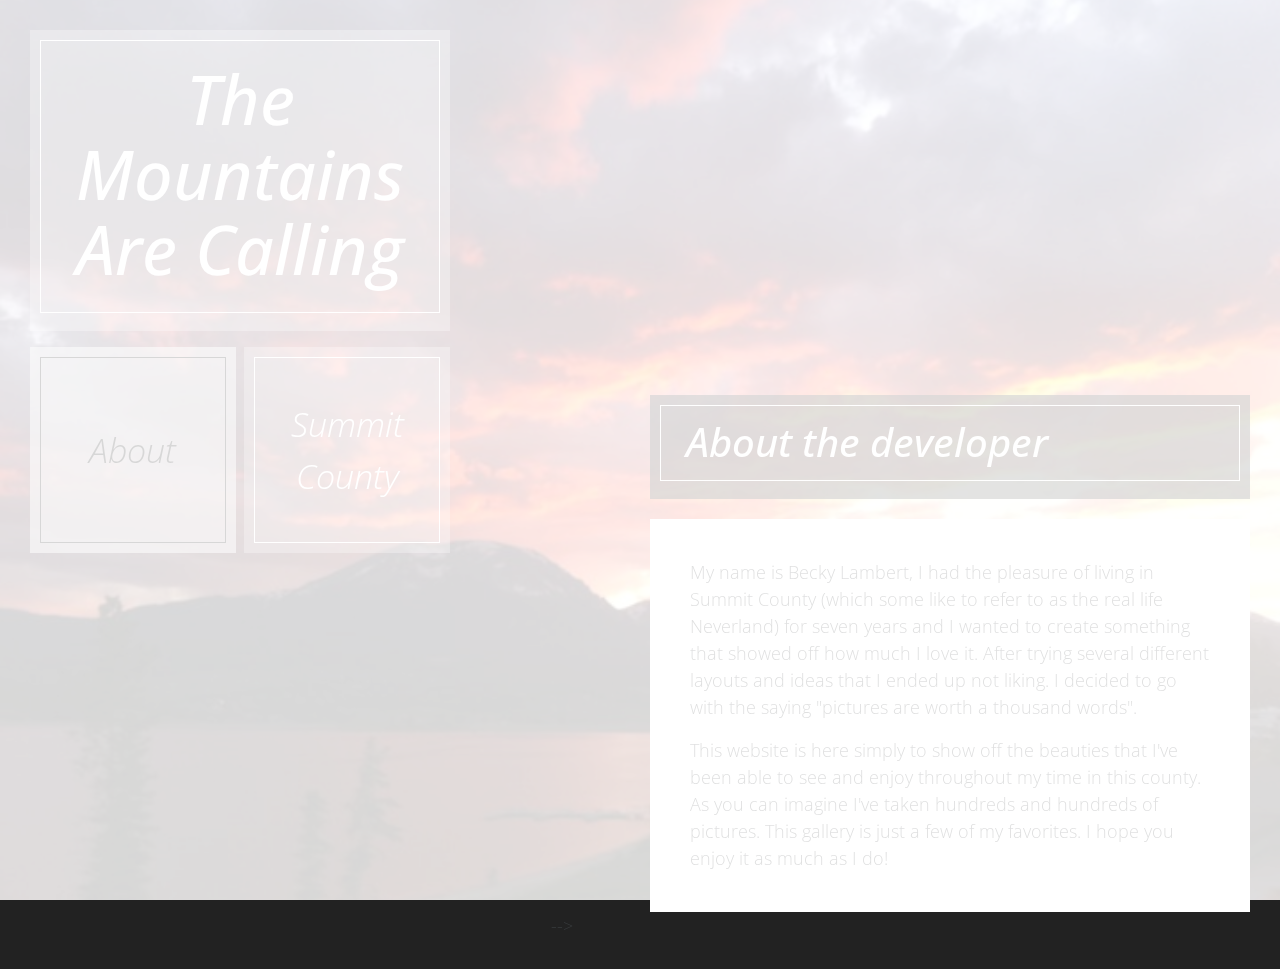
<file: index.html>
<!DOCTYPE html>
<html>
    <head>
        <meta charset="utf-8">
        <meta http-equiv="X-UA-Compatible" content="IE=edge">
        <meta name="viewport" content="width=device-width, initial-scale=1">
        
        <title>The Mountains Are Calling</title>

        <!-- load stylesheets -->
        <link rel="stylesheet" href="https://fonts.googleapis.com/css?family=Open+Sans:300,300italic,400">  <!-- Google web font -->                                      
        <link rel="stylesheet" href="css/flexslider.css">  <!-- Flexslider style -->       
        <link rel="stylesheet" href="css/style.css">  <!-- style sheet -->
    </head>
    
    <body class="page">

            <!-- background images -->
            <div class="page-bg-imgs-list">
                <img src="img/about.jpg" id="page-1-img" class="main-img" alt="About">
                <img src="img/frisco.jpg" id="page-2-img" alt="Frisco">                          
            </div>
            
            <div class="container-fluid">

                <div class="row">
                    <div class="col-xs-12 col-sm-12 col-md-12 col-lg-5 col-xl-5">
                        
                        <div class="header">

                            <!-- site title -->
                            <header class="box box-white">
                                <a href="javascript:void(0)" class="js-site-title">
                                    <h1 class="box-text site-title-text">The Mountains Are Calling</h1>    
                                </a>            
                            </header>
                            
                            <!-- site navigation -->
                            <nav class="js-nav">
                                <ul class="nav-items-container">

                                    <li data-nav-item-id="page-1" class="block-keep-ratio block-keep-ratio-1-1 block-width-half box box-white box-nav-item js-nav-item pull-xs-left">
                                        <a href="#page-1" class="block-keep-ratio-content box-nav-item-link">
                                            <span class="box-text box-text-nav-item flexbox-center">About</span>
                                        </a>
                                    </li>

                                    <li data-nav-item-id="page-2" class="block-keep-ratio block-keep-ratio-1-1 block-width-half box box-white box-nav-item js-nav-item pull-xs-right">
                                        <a href="#page-2" class="block-keep-ratio-content box-nav-item-link">
                                            <span class="box-text box-text-nav-item flexbox-center">Summit County</span>
                                        </a>
                                    </li>
                                </ul>
                            </nav>    
                        </div> <!-- .header -->

                    </div>

                    <div class="col-xs-12 col-sm-12 col-md-12 col-lg-7 col-xl-7">
                        <div class="content-wrapper js-content-wrapper">
                            
                            <!-- about -->
                            <section data-page-id="page-1" class="content js-content">
                                
                                <header class="box box-black margin-b-20">
                                    <h2 class="box-text page-title-text">About the developer</h2>
                                </header>
                                
                                <div class="content-text">
                                    <p> My name is Becky Lambert, I had the pleasure of living in Summit County (which some like to refer to as the real life Neverland) for seven years and I wanted to create something that showed off how much I love it. After trying several different layouts and ideas that I ended up not liking. I decided to go with the saying "pictures are worth a thousand words".
                                    </p>
                                    <p> This website is here simply to show off the beauties that I've been able to see and enjoy throughout my time in this county. As you can imagine I've taken hundreds and hundreds of pictures. This gallery is just a few of my favorites. I hope you enjoy it as much as I do! 
                                    </p>
                                </div>            

                            </section> <!-- #about -->

                            <!-- summit county -->
                            <section data-page-id="page-2" class="content content-gallery js-content">
                                
                                <header class="box box-black margin-b-20">
                                    <h2 class="box-text page-title-text">Summit County</h2>
                                </header>
                                
                                <div class="content-text content-text-gallery">
                                    

                                    <div class="flexslider-wrapper">

                                        <div id="slider" class="flexslider">
                                            <ul class="slides">
                                                <li><img src="img/slider/slide1.jpg" alt="Slide 1" /></li>
                                                <li><img src="img/slider/slide2.jpg" alt="Slide 2" /></li>
                                                <li><img src="img/slider/slide3.jpg" alt="Slide 3" /></li>
                                                <li><img src="img/slider/slide4.jpg" alt="Slide 4" /></li>
                                                <li><img src="img/slider/slide5.jpg" alt="Slide 5" /></li>
                                                <li><img src="img/slider/slide6.jpg" alt="Slide 6" /></li>
                                                <!-- <li><img src="img/slider/slide7.jpg" alt="Slide 7" /></li> -->
                                                <li><img src="img/slider/slide8.jpg" alt="Slide 8" /></li>
                                            </ul>
                                        </div> <!-- #slider -->
                                      
                                        <div id="carousel" class="flexslider">
                                            <ul class="slides">
                                                <li><img src="img/slider/thumb1.jpg" alt="Thumbnail 1" /></li>
                                                <li><img src="img/slider/thumb2.jpg" alt="Thumbnail 2" /></li>
                                                <li><img src="img/slider/thumb3.jpg" alt="Thumbnail 3" /></li>
                                                <li><img src="img/slider/thumb4.jpg" alt="Thumbnail 4" /></li>
                                                <li><img src="img/slider/thumb5.jpg" alt="Thumbnail 5" /></li>
                                                <li><img src="img/slider/thumb6.jpg" alt="Thumbnail 6" /></li>
                                                <!-- <li><img src="img/slider/thumb7.jpg" alt="Thumbnail 7" /></li> -->
                                                <li><img src="img/slider/thumb8.jpg" alt="Thumbnail 8" /></li>
                                            </ul>
                                        </div>  <!-- #carousel -->

                                    </div>
                                        
                                </div>            

                            </section> <!-- #Summit County -->
                    

            </div>  

        <div id="preloader">
            <div id="status">&nbsp;</div>
        </div> --><!-- /#preloader      
            
        <!- load JS files -->
        <script src="js/jquery-1.11.3.min.js"></script> <!-- jQuery -->
        <script src="js/jquery.flexslider-min.js"></script> <!-- Flex Slider -->
        <script src="js/jquery.backstretch.min.js"></script> <!-- Backstretch -->
        <script src="js/script.js"></script> <!-- script -->
    
    </body>

</html>
</file>
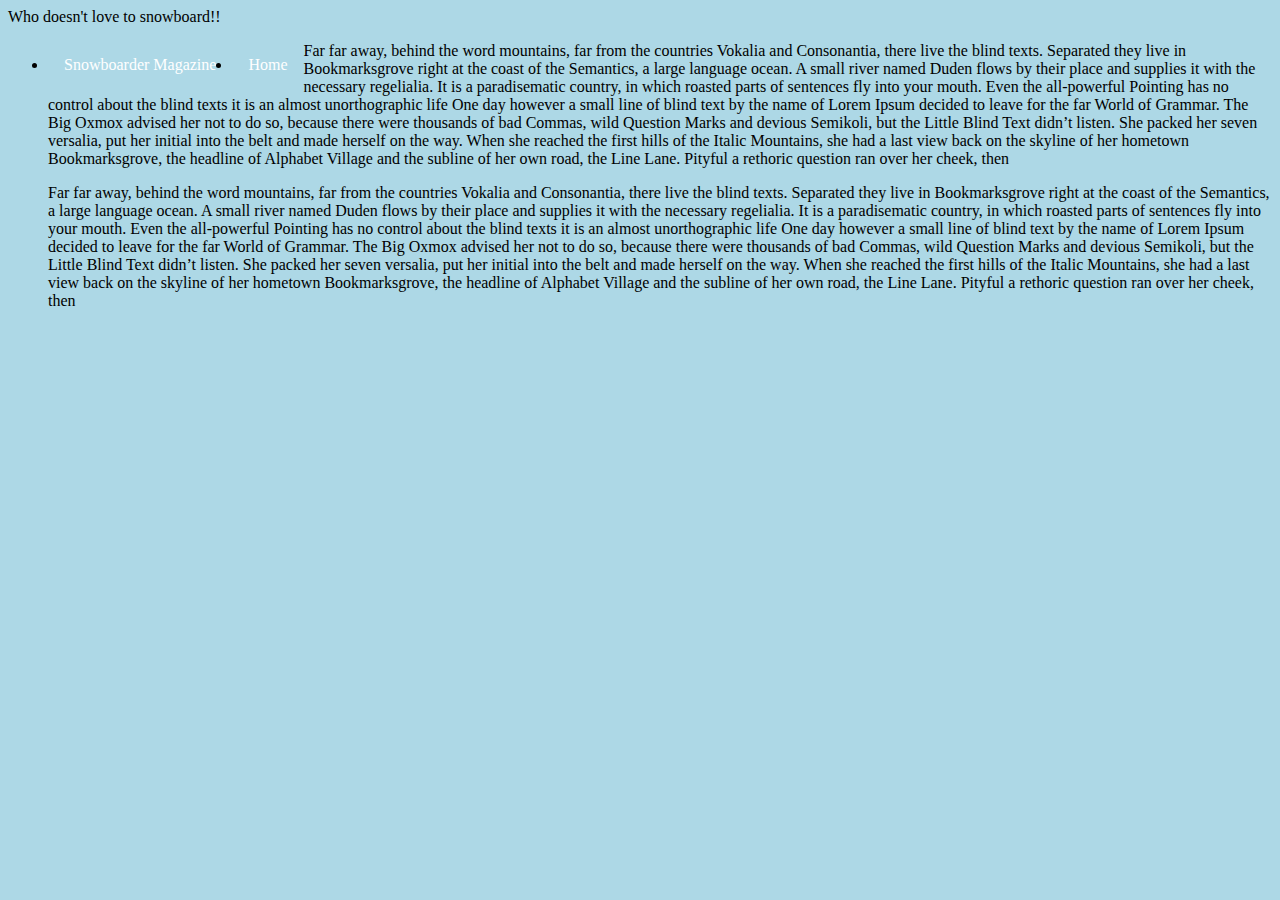
<file: snowboard.html>
<!DOCTYPE html>
<html>
<head>
</head>
<body>
<link rel="stylesheet" href="snowboard.css" type="text/css">

<header>Who doesn't love to snowboard!!</header>
<footer> 
  	<p>
  	<nav>
  <ul>
     <li><a href="http://www.snowboarder.com">Snowboarder Magazine</a></li>
     <li><a href="index.html">Home</a></li>
  </p>

  <p class="p2">Far far away, behind the word mountains, far from the countries Vokalia and Consonantia, there live the blind texts. Separated they live in Bookmarksgrove right at the coast of the Semantics, a large language ocean. A small river named Duden flows by their place and supplies it with the necessary regelialia. It is a paradisematic country, in which roasted parts of sentences fly into your mouth. Even the all-powerful Pointing has no control about the blind texts it is an almost unorthographic life One day however a small line of blind text by the name of Lorem Ipsum decided to leave for the far World of Grammar. The Big Oxmox advised her not to do so, because there were thousands of bad Commas, wild Question Marks and devious Semikoli, but the Little Blind Text didn’t listen. She packed her seven versalia, put her initial into the belt and made herself on the way. When she reached the first hills of the Italic Mountains, she had a last view back on the skyline of her hometown Bookmarksgrove, the headline of Alphabet Village and the subline of her own road, the Line Lane. Pityful a rethoric question ran over her cheek, then</p>

  <p>Far far away, behind the word mountains, far from the countries Vokalia and Consonantia, there live the blind texts. Separated they live in Bookmarksgrove right at the coast of the Semantics, a large language ocean. A small river named Duden flows by their place and supplies it with the necessary regelialia. It is a paradisematic country, in which roasted parts of sentences fly into your mouth. Even the all-powerful Pointing has no control about the blind texts it is an almost unorthographic life One day however a small line of blind text by the name of Lorem Ipsum decided to leave for the far World of Grammar. The Big Oxmox advised her not to do so, because there were thousands of bad Commas, wild Question Marks and devious Semikoli, but the Little Blind Text didn’t listen. She packed her seven versalia, put her initial into the belt and made herself on the way. When she reached the first hills of the Italic Mountains, she had a last view back on the skyline of her hometown Bookmarksgrove, the headline of Alphabet Village and the subline of her own road, the Line Lane. Pityful a rethoric question ran over her cheek, then
  </p>
  <h1> </h1>
  </footer>
</body>
</html>
</file>
<file: css/flexslider.css>
/* ====================================================================================================================
 * FONT-FACE
 * ====================================================================================================================*/
@font-face {
  font-family: 'flexslider-icon';
  src: url('fonts/flexslider-icon.eot');
  src: url('fonts/flexslider-icon.eot?#iefix') format('embedded-opentype'), url('fonts/flexslider-icon.woff') format('woff'), url('fonts/flexslider-icon.ttf') format('truetype'), url('fonts/flexslider-icon.svg#flexslider-icon') format('svg');
  font-weight: normal;
  font-style: normal;
}
/* ====================================================================================================================
 * RESETS
 * ====================================================================================================================*/
.flex-container a:hover,
.flex-slider a:hover {
  outline: none;
}
.slides,
.slides > li,
.flex-control-nav,
.flex-direction-nav {
  margin: 0;
  padding: 0;
  list-style: none;
}
.flex-pauseplay span {
  text-transform: capitalize;
}
/* ====================================================================================================================
 * BASE STYLES
 * ====================================================================================================================*/
.flexslider {
  margin: 0;
  padding: 0;
}
.flexslider .slides > li {
  display: none;
  -webkit-backface-visibility: hidden;
}
.flexslider .slides img {
  width: 100%;
  display: block;
}
.flexslider .slides:after {
  content: "\0020";
  display: block;
  clear: both;
  visibility: hidden;
  line-height: 0;
  height: 0;
}
html[xmlns] .flexslider .slides {
  display: block;
}
* html .flexslider .slides {
  height: 1%;
}
.no-js .flexslider .slides > li:first-child {
  display: block;
}
/* ====================================================================================================================
 * DEFAULT THEME
 * ====================================================================================================================*/
.flexslider {
  margin: 0 0 60px;
  background: #ffffff;
  border: 4px solid #ffffff;
  position: relative;
  zoom: 1;
  -webkit-border-radius: 4px;
  -moz-border-radius: 4px;
  border-radius: 4px;
  -webkit-box-shadow: '' 0 1px 4px rgba(0, 0, 0, 0.2);
  -moz-box-shadow: '' 0 1px 4px rgba(0, 0, 0, 0.2);
  -o-box-shadow: '' 0 1px 4px rgba(0, 0, 0, 0.2);
  box-shadow: '' 0 1px 4px rgba(0, 0, 0, 0.2);
}
.flexslider .slides {
  zoom: 1;
}
.flexslider .slides img {
  height: auto;
  -moz-user-select: none;
}
.flex-viewport {
  max-height: 2000px;
  -webkit-transition: all 1s ease;
  -moz-transition: all 1s ease;
  -ms-transition: all 1s ease;
  -o-transition: all 1s ease;
  transition: all 1s ease;
}
.loading .flex-viewport {
  max-height: 300px;
}
.carousel li {
  margin-right: 5px;
}
.flex-direction-nav {
  *height: 0;
}
.flex-direction-nav a {
  text-decoration: none;
  display: block;
  width: 40px;
  height: 40px;
  margin: -20px 0 0;
  position: absolute;
  top: 50%;
  z-index: 10;
  overflow: hidden;
  opacity: 0;
  cursor: pointer;
  color: rgba(0, 0, 0, 0.8);
  text-shadow: 1px 1px 0 rgba(255, 255, 255, 0.3);
  -webkit-transition: all 0.3s ease-in-out;
  -moz-transition: all 0.3s ease-in-out;
  -ms-transition: all 0.3s ease-in-out;
  -o-transition: all 0.3s ease-in-out;
  transition: all 0.3s ease-in-out;
}
.flex-direction-nav a:before {
  font-family: "flexslider-icon";
  font-size: 40px;
  display: inline-block;
  content: '\f001';
  color: rgba(0, 0, 0, 0.8);
  text-shadow: 1px 1px 0 rgba(255, 255, 255, 0.3);
}
.flex-direction-nav a.flex-next:before {
  content: '\f002';
}
.flex-direction-nav .flex-prev {
  left: -50px;
}
.flex-direction-nav .flex-next {
  right: -50px;
  text-align: right;
}
.flexslider:hover .flex-direction-nav .flex-prev {
  opacity: 0.7;
  left: 10px;
}
.flexslider:hover .flex-direction-nav .flex-prev:hover {
  opacity: 1;
}
.flexslider:hover .flex-direction-nav .flex-next {
  opacity: 0.7;
  right: 10px;
}
.flexslider:hover .flex-direction-nav .flex-next:hover {
  opacity: 1;
}
.flex-direction-nav .flex-disabled {
  opacity: 0!important;
  filter: alpha(opacity=0);
  cursor: default;
  z-index: -1;
}
.flex-pauseplay a {
  display: block;
  width: 20px;
  height: 20px;
  position: absolute;
  bottom: 5px;
  left: 10px;
  opacity: 0.8;
  z-index: 10;
  overflow: hidden;
  cursor: pointer;
  color: #000;
}
.flex-pauseplay a:before {
  font-family: "flexslider-icon";
  font-size: 20px;
  display: inline-block;
  content: '\f004';
}
.flex-pauseplay a:hover {
  opacity: 1;
}
.flex-pauseplay a.flex-play:before {
  content: '\f003';
}
.flex-control-nav {
  width: 100%;
  position: absolute;
  bottom: -40px;
  text-align: center;
}
.flex-control-nav li {
  margin: 0 6px;
  display: inline-block;
  zoom: 1;
  *display: inline;
}
.flex-control-paging li a {
  width: 11px;
  height: 11px;
  display: block;
  background: #666;
  background: rgba(0, 0, 0, 0.5);
  cursor: pointer;
  text-indent: -9999px;
  -webkit-box-shadow: inset 0 0 3px rgba(0, 0, 0, 0.3);
  -moz-box-shadow: inset 0 0 3px rgba(0, 0, 0, 0.3);
  -o-box-shadow: inset 0 0 3px rgba(0, 0, 0, 0.3);
  box-shadow: inset 0 0 3px rgba(0, 0, 0, 0.3);
  -webkit-border-radius: 20px;
  -moz-border-radius: 20px;
  border-radius: 20px;
}
.flex-control-paging li a:hover {
  background: #333;
  background: rgba(0, 0, 0, 0.7);
}
.flex-control-paging li a.flex-active {
  background: #000;
  background: rgba(0, 0, 0, 0.9);
  cursor: default;
}
.flex-control-thumbs {
  margin: 5px 0 0;
  position: static;
  overflow: hidden;
}
.flex-control-thumbs li {
  width: 25%;
  float: left;
  margin: 0;
}
.flex-control-thumbs img {
  width: 100%;
  height: auto;
  display: block;
  opacity: .7;
  cursor: pointer;
  -moz-user-select: none;
  -webkit-transition: all 1s ease;
  -moz-transition: all 1s ease;
  -ms-transition: all 1s ease;
  -o-transition: all 1s ease;
  transition: all 1s ease;
}
.flex-control-thumbs img:hover {
  opacity: 1;
}
.flex-control-thumbs .flex-active {
  opacity: 1;
  cursor: default;
}
/* ====================================================================================================================
 * RESPONSIVE
 * ====================================================================================================================*/
@media screen and (max-width: 860px) {
  .flex-direction-nav .flex-prev {
    opacity: 1;
    left: 10px;
  }
  .flex-direction-nav .flex-next {
    opacity: 1;
    right: 10px;
  }
}
</file>
<file: css/style.css>
body, html { overflow-x: hidden; }

/* Preloader */

#preloader {
    position: fixed;
    top: 0;
    left: 0;
    right: 0;
    bottom: 0;
    background-color: #fff; /* change if the mask should have another color then white */
    z-index: 99; /* makes sure it stays on top */
}

#status {
    width: 200px;
    height: 200px;
    position: absolute;
    left: 50%; /* centers the loading animation horizontally one the screen */
    top: 50%; /* centers the loading animation vertically one the screen */
    background-image: url(../img/status.gif); /* path to your loading animation */
    background-repeat: no-repeat;
    background-position: center;
    margin: -100px 0 0 -100px; /* is width and height divided by two */
}

/* Resets */

a:hover, a:focus { text-decoration: none; }

h1, h2 { margin: 0; }

p:last-child { margin-bottom: 0; }

/**/
.page {
	background-color: #222222;	
	font-family: 'Open Sans', sans-serif;
	font-size: 18px;
	font-weight: 300;		
	padding: 30px 15px;
	overflow-x: hidden;
}

.page-bg-imgs-list { display: none; }

.header { 
	max-width: 420px;
	overflow: auto; 
}

.content-wrapper { margin-top: 365px; }

.content {
	max-width: 600px;
	margin-left: auto;
	margin-right: 0;
}

.content-gallery { max-width: 900px; }

.content-text {
	background-color: white;
	padding: 40px;
}

.content-text h4 { padding-top: 10px; }

.content-text-gallery {
	padding: 5px;
	position: relative;
	height: auto;
	min-height: 200px;
}

.box {
	display: block;
	padding: 10px;	
}

.box-text {
	border: 1px solid white;
	color: white;	
	font-style: italic;	
	width: 100%;
	height: 100%;
}

.box-white { background-color: rgba(255, 255, 255, 0.3);	}
.box-black { background-color: rgba(0, 0, 0, 0.7); }

.site-title-text {
	font-size: 3.8em;
	padding-top: 20px;
	padding-bottom: 25px;
	text-align: center;
}

.page-title-text {
	font-size: 2.2em;
	padding: 15px 25px;
	text-align: left;
}

.nav-items-container { padding: 0; }

.box-nav-item {
	margin-bottom: 10px;
	font-size: 1.9em;
	-webkit-transition: all 0.3s ease;	
	transition: all 0.3s ease;	
}

.box-nav-item-link { padding: 10px; }

.box-nav-item:hover, .box-nav-item:focus, .box-nav-item.active {
	background-color: rgba(241, 241, 241, 0.59);	
}

.box-nav-item:hover .box-text-nav-item, 
.box-nav-item:focus .box-text-nav-item,
.box-nav-item.active .box-text-nav-item {	
	color: black;
	border: 1px solid black;
}


/* Utility Classes */

.margin-t-30 {	margin-top: 30px; }
.margin-b-20 {	margin-bottom: 20px; }

.block-keep-ratio,
.block-keep-ratio-content {
	display: block;
}

.block-keep-ratio {	position: relative; }
	
.block-keep-ratio-content {
	position: absolute;
	top: 0; bottom: 0; right: 0; left: 0;
}

.block-keep-ratio:after {
	display: block;
	content: '';
}

.block-keep-ratio-1-1:after { padding-top: 100%; }

.block-width-half { width: 49%; }

.flexbox-center {
	display: -webkit-box;
	display: -webkit-flex;
	display: -ms-flexbox;
	display: flex;
    -webkit-box-orient: vertical;
    -webkit-box-direction: normal;
    -webkit-flex-direction: column;
        -ms-flex-direction: column;
            flex-direction: column;
    -webkit-box-pack: center;
    -webkit-justify-content: center;
        -ms-flex-pack: center;
            justify-content: center;
    text-align: center;
}


/* FlexSlider Styles
-------------------------------------------- */

.flexslider { 
    border-radius: 0;
    margin-bottom: 5px;
}
.flexslider li {
	margin: 0;
	padding: 0;
}

.flex-next,
.flex-prev {
	line-height: 1; /* Bootstrap override */
}

#carousel { margin: 0; }
#carousel li { margin-right: 5px; }
#carousel img {
    display: block;
    opacity: 1;
    cursor: pointer;
}
#carousel .flex-active-slide img {
    opacity: 0.5;
    cursor: default;
}


/* Media Queries */

@media screen and (max-width: 991px) {

	.form-group-2-col-left,
	.form-group-2-col-right {
		padding-left: 0;
		padding-right: 0;
	}

	.content { margin: 0 0 0 auto; }

	.content-wrapper { 
		margin-top: 30px; 
		margin-bottom: 30px;		
	}

	.footer { position: static;	}
}

@media screen and (max-width: 767px) {
	.content-wrapper { position: static; }
}

@media screen and (max-width: 1199px) and (min-width: 992px) {
	
	.block-width-half { width: 48%; }
	
	.box-nav-item { font-size: 1.4em; }

	.site-title-text { font-size: 3em; }
}

@media screen and (max-width: 480px) {
	
	.block-width-half { width: 48%; }
	
	.box-nav-item { font-size: 1.4em; }

	.site-title-text { font-size: 3em; }
	.page-title-text { font-size: 1.6em; }

	.content-text { padding: 30px 25px; }
	.content-text-gallery { padding: 5px; }
}

 *//*! normalize.css v3.0.3 | MIT License | github.com/necolas/normalize.css */html{font-family:sans-serif;-webkit-text-size-adjust:100%;-ms-text-size-adjust:100%}body{margin:0}article,aside,details,figcaption,figure,footer,header,hgroup,main,menu,nav,section,summary{display:block}audio,canvas,progress,video{display:inline-block;vertical-align:baseline}audio:not([controls]){display:none;height:0}[hidden],template{display:none}a{background-color:transparent}a:active{outline:0}a:hover{outline:0}abbr[title]{border-bottom:1px dotted}b,strong{font-weight:700}dfn{font-style:italic}h1{margin:.67em 0;font-size:2em}mark{color:#000;background:#ff0}small{font-size:80%}sub,sup{position:relative;font-size:75%;line-height:0;vertical-align:baseline}sup{top:-.5em}sub{bottom:-.25em}img{border:0}svg:not(:root){overflow:hidden}figure{margin:1em 40px}hr{height:0;-webkit-box-sizing:content-box;box-sizing:content-box}pre{overflow:auto}code,kbd,pre,samp{font-family:monospace,monospace;font-size:1em}button,input,optgroup,select,textarea{margin:0;font:inherit;color:inherit}button{overflow:visible}button,select{text-transform:none}button,html input[type=button],input[type=reset],input[type=submit]{-webkit-appearance:button;cursor:pointer}button[disabled],html input[disabled]{cursor:default}button::-moz-focus-inner,input::-moz-focus-inner{padding:0;border:0}input{line-height:normal}input[type=checkbox],input[type=radio]{-webkit-box-sizing:border-box;box-sizing:border-box;padding:0}input[type=number]::-webkit-inner-spin-button,input[type=number]::-webkit-outer-spin-button{height:auto}input[type=search]{-webkit-box-sizing:content-box;box-sizing:content-box;-webkit-appearance:textfield}input[type=search]::-webkit-search-cancel-button,input[type=search]::-webkit-search-decoration{-webkit-appearance:none}fieldset{padding:.35em .625em .75em;margin:0 2px;border:1px solid silver}legend{padding:0;border:0}textarea{overflow:auto}optgroup{font-weight:700}table{border-spacing:0;border-collapse:collapse}td,th{padding:0}@media print{*,::after,::before{text-shadow:none!important;-webkit-box-shadow:none!important;box-shadow:none!important}a,a:visited{text-decoration:underline}abbr[title]::after{content:" (" attr(title) ")"}blockquote,pre{border:1px solid #999;page-break-inside:avoid}thead{display:table-header-group}img,tr{page-break-inside:avoid}img{max-width:100%!important}h2,h3,p{orphans:3;widows:3}h2,h3{page-break-after:avoid}.navbar{display:none}.btn>.caret,.dropup>.btn>.caret{border-top-color:#000!important}.label{border:1px solid #000}.table{border-collapse:collapse!important}.table td,.table th{background-color:#fff!important}.table-bordered td,.table-bordered th{border:1px solid #ddd!important}}html{-webkit-box-sizing:border-box;box-sizing:border-box}*,::after,::before{-webkit-box-sizing:inherit;box-sizing:inherit}@-ms-viewport{width:device-width}@viewport{width:device-width}html{font-size:16px;-webkit-tap-highlight-color:transparent}body{font-family:"Helvetica Neue",Helvetica,Arial,sans-serif;font-size:1rem;line-height:1.5;color:#373a3c;background-color:#fff}[tabindex="-1"]:focus{outline:0!important}h1,h2,h3,h4,h5,h6{margin-top:0;margin-bottom:.5rem}p{margin-top:0;margin-bottom:1rem}abbr[data-original-title],abbr[title]{cursor:help;border-bottom:1px dotted #818a91}address{margin-bottom:1rem;font-style:normal;line-height:inherit}dl,ol,ul{margin-top:0;margin-bottom:1rem}ol ol,ol ul,ul ol,ul ul{margin-bottom:0}dt{font-weight:700}dd{margin-bottom:.5rem;margin-left:0}blockquote{margin:0 0 1rem}a{color:#0275d8;text-decoration:none}a:focus,a:hover{color:#014c8c;text-decoration:underline}a:focus{outline:thin dotted;outline:5px auto -webkit-focus-ring-color;outline-offset:-2px}pre{margin-top:0;margin-bottom:1rem}figure{margin:0 0 1rem}img{vertical-align:middle}[role=button]{cursor:pointer}[role=button],a,area,button,input,label,select,summary,textarea{-ms-touch-action:manipulation;touch-action:manipulation}table{background-color:transparent}caption{padding-top:.75rem;padding-bottom:.75rem;color:#818a91;text-align:left;caption-side:bottom}th{text-align:left}label{display:inline-block;margin-bottom:.5rem}button:focus{outline:1px dotted;outline:5px auto -webkit-focus-ring-color}button,input,select,textarea{margin:0;line-height:inherit;border-radius:0}textarea{resize:vertical}fieldset{min-width:0;padding:0;margin:0;border:0}legend{display:block;width:100%;padding:0;margin-bottom:.5rem;font-size:1.5rem;line-height:inherit}input[type=search]{-webkit-box-sizing:inherit;box-sizing:inherit;-webkit-appearance:none}output{display:inline-block}[hidden]{display:none!important}.h1,.h2,.h3,.h4,.h5,.h6,h1,h2,h3,h4,h5,h6{margin-bottom:.5rem;font-family:inherit;font-weight:500;line-height:1.1;color:inherit}h1{font-size:2.5rem}h2{font-size:2rem}h3{font-size:1.75rem}h4{font-size:1.5rem}h5{font-size:1.25rem}h6{font-size:1rem}.h1{font-size:2.5rem}.h2{font-size:2rem}.h3{font-size:1.75rem}.h4{font-size:1.5rem}.h5{font-size:1.25rem}.h6{font-size:1rem}.lead{font-size:1.25rem;font-weight:300}.display-1{font-size:6rem;font-weight:300}.display-2{font-size:5.5rem;font-weight:300}.display-3{font-size:4.5rem;font-weight:300}.display-4{font-size:3.5rem;font-weight:300}hr{margin-top:1rem;margin-bottom:1rem;border:0;border-top:1px solid rgba(0,0,0,.1)}.small,small{font-size:80%;font-weight:400}.mark,mark{padding:.2em;background-color:#fcf8e3}.list-unstyled{padding-left:0;list-style:none}.list-inline{padding-left:0;list-style:none}.list-inline-item{display:inline-block}.list-inline-item:not(:last-child){margin-right:5px}.dl-horizontal{margin-right:-1.875rem;margin-left:-1.875rem}.dl-horizontal::after{display:table;clear:both;content:""}.initialism{font-size:90%;text-transform:uppercase}.blockquote{padding:.5rem 1rem;margin-bottom:1rem;font-size:1.25rem;border-left:.25rem solid #eceeef}.blockquote-footer{display:block;font-size:80%;line-height:1.5;color:#818a91}.blockquote-footer::before{content:"\2014 \00A0"}.blockquote-reverse{padding-right:1rem;padding-left:0;text-align:right;border-right:.25rem solid #eceeef;border-left:0}.blockquote-reverse .blockquote-footer::before{content:""}.blockquote-reverse .blockquote-footer::after{content:"\00A0 \2014"}.carousel-inner>.carousel-item>a>img,.carousel-inner>.carousel-item>img,.img-fluid{display:block;max-width:100%;height:auto}.img-rounded{border-radius:.3rem}.img-thumbnail{display:inline-block;max-width:100%;height:auto;padding:.25rem;line-height:1.5;background-color:#fff;border:1px solid #ddd;border-radius:.25rem;-webkit-transition:all .2s ease-in-out;-o-transition:all .2s ease-in-out;transition:all .2s ease-in-out}.img-circle{border-radius:50%}.figure{display:inline-block}.figure-img{margin-bottom:.5rem;line-height:1}.figure-caption{font-size:90%;color:#818a91}code,kbd,pre,samp{font-family:Menlo,Monaco,Consolas,"Courier New",monospace}code{padding:.2rem .4rem;font-size:90%;color:#bd4147;background-color:#f7f7f9;border-radius:.25rem}kbd{padding:.2rem .4rem;font-size:90%;color:#fff;background-color:#333;border-radius:.2rem}kbd kbd{padding:0;font-size:100%;font-weight:700}pre{display:block;margin-top:0;margin-bottom:1rem;font-size:90%;line-height:1.5;color:#373a3c}pre code{padding:0;font-size:inherit;color:inherit;background-color:transparent;border-radius:0}.pre-scrollable{max-height:340px;overflow-y:scroll}.container{padding-right:.9375rem;padding-left:.9375rem;margin-right:auto;margin-left:auto}.container::after{display:table;clear:both;content:""}@media (min-width:544px){.container{max-width:576px}}@media (min-width:768px){.container{max-width:720px}}@media (min-width:992px){.container{max-width:940px}}@media (min-width:1200px){.container{max-width:1140px}}.container-fluid{padding-right:.9375rem;padding-left:.9375rem;margin-right:auto;margin-left:auto}.container-fluid::after{display:table;clear:both;content:""}.row{margin-right:-.9375rem;margin-left:-.9375rem}.row::after{display:table;clear:both;content:""}.col-lg-1,.col-lg-10,.col-lg-11,.col-lg-12,.col-lg-2,.col-lg-3,.col-lg-4,.col-lg-5,.col-lg-6,.col-lg-7,.col-lg-8,.col-lg-9,.col-md-1,.col-md-10,.col-md-11,.col-md-12,.col-md-2,.col-md-3,.col-md-4,.col-md-5,.col-md-6,.col-md-7,.col-md-8,.col-md-9,.col-sm-1,.col-sm-10,.col-sm-11,.col-sm-12,.col-sm-2,.col-sm-3,.col-sm-4,.col-sm-5,.col-sm-6,.col-sm-7,.col-sm-8,.col-sm-9,.col-xl-1,.col-xl-10,.col-xl-11,.col-xl-12,.col-xl-2,.col-xl-3,.col-xl-4,.col-xl-5,.col-xl-6,.col-xl-7,.col-xl-8,.col-xl-9,.col-xs-1,.col-xs-10,.col-xs-11,.col-xs-12,.col-xs-2,.col-xs-3,.col-xs-4,.col-xs-5,.col-xs-6,.col-xs-7,.col-xs-8,.col-xs-9{position:relative;min-height:1px;padding-right:.9375rem;padding-left:.9375rem}.col-xs-1,.col-xs-10,.col-xs-11,.col-xs-12,.col-xs-2,.col-xs-3,.col-xs-4,.col-xs-5,.col-xs-6,.col-xs-7,.col-xs-8,.col-xs-9{float:left}.col-xs-1{width:8.333333%}.col-xs-2{width:16.666667%}.col-xs-3{width:25%}.col-xs-4{width:33.333333%}.col-xs-5{width:41.666667%}.col-xs-6{width:50%}.col-xs-7{width:58.333333%}.col-xs-8{width:66.666667%}.col-xs-9{width:75%}.col-xs-10{width:83.333333%}.col-xs-11{width:91.666667%}.col-xs-12{width:100%}.col-xs-pull-0{right:auto}.col-xs-pull-1{right:8.333333%}.col-xs-pull-2{right:16.666667%}.col-xs-pull-3{right:25%}.col-xs-pull-4{right:33.333333%}.col-xs-pull-5{right:41.666667%}.col-xs-pull-6{right:50%}.col-xs-pull-7{right:58.333333%}.col-xs-pull-8{right:66.666667%}.col-xs-pull-9{right:75%}.col-xs-pull-10{right:83.333333%}.col-xs-pull-11{right:91.666667%}.col-xs-pull-12{right:100%}.col-xs-push-0{left:auto}.col-xs-push-1{left:8.333333%}.col-xs-push-2{left:16.666667%}.col-xs-push-3{left:25%}.col-xs-push-4{left:33.333333%}.col-xs-push-5{left:41.666667%}.col-xs-push-6{left:50%}.col-xs-push-7{left:58.333333%}.col-xs-push-8{left:66.666667%}.col-xs-push-9{left:75%}.col-xs-push-10{left:83.333333%}.col-xs-push-11{left:91.666667%}.col-xs-push-12{left:100%}.col-xs-offset-0{margin-left:0}.col-xs-offset-1{margin-left:8.333333%}.col-xs-offset-2{margin-left:16.666667%}.col-xs-offset-3{margin-left:25%}.col-xs-offset-4{margin-left:33.333333%}.col-xs-offset-5{margin-left:41.666667%}.col-xs-offset-6{margin-left:50%}.col-xs-offset-7{margin-left:58.333333%}.col-xs-offset-8{margin-left:66.666667%}.col-xs-offset-9{margin-left:75%}.col-xs-offset-10{margin-left:83.333333%}.col-xs-offset-11{margin-left:91.666667%}.col-xs-offset-12{margin-left:100%}@media (min-width:544px){.col-sm-1,.col-sm-10,.col-sm-11,.col-sm-12,.col-sm-2,.col-sm-3,.col-sm-4,.col-sm-5,.col-sm-6,.col-sm-7,.col-sm-8,.col-sm-9{float:left}.col-sm-1{width:8.333333%}.col-sm-2{width:16.666667%}.col-sm-3{width:25%}.col-sm-4{width:33.333333%}.col-sm-5{width:41.666667%}.col-sm-6{width:50%}.col-sm-7{width:58.333333%}.col-sm-8{width:66.666667%}.col-sm-9{width:75%}.col-sm-10{width:83.333333%}.col-sm-11{width:91.666667%}.col-sm-12{width:100%}.col-sm-pull-0{right:auto}.col-sm-pull-1{right:8.333333%}.col-sm-pull-2{right:16.666667%}.col-sm-pull-3{right:25%}.col-sm-pull-4{right:33.333333%}.col-sm-pull-5{right:41.666667%}.col-sm-pull-6{right:50%}.col-sm-pull-7{right:58.333333%}.col-sm-pull-8{right:66.666667%}.col-sm-pull-9{right:75%}.col-sm-pull-10{right:83.333333%}.col-sm-pull-11{right:91.666667%}.col-sm-pull-12{right:100%}.col-sm-push-0{left:auto}.col-sm-push-1{left:8.333333%}.col-sm-push-2{left:16.666667%}.col-sm-push-3{left:25%}.col-sm-push-4{left:33.333333%}.col-sm-push-5{left:41.666667%}.col-sm-push-6{left:50%}.col-sm-push-7{left:58.333333%}.col-sm-push-8{left:66.666667%}.col-sm-push-9{left:75%}.col-sm-push-10{left:83.333333%}.col-sm-push-11{left:91.666667%}.col-sm-push-12{left:100%}.col-sm-offset-0{margin-left:0}.col-sm-offset-1{margin-left:8.333333%}.col-sm-offset-2{margin-left:16.666667%}.col-sm-offset-3{margin-left:25%}.col-sm-offset-4{margin-left:33.333333%}.col-sm-offset-5{margin-left:41.666667%}.col-sm-offset-6{margin-left:50%}.col-sm-offset-7{margin-left:58.333333%}.col-sm-offset-8{margin-left:66.666667%}.col-sm-offset-9{margin-left:75%}.col-sm-offset-10{margin-left:83.333333%}.col-sm-offset-11{margin-left:91.666667%}.col-sm-offset-12{margin-left:100%}}@media (min-width:768px){.col-md-1,.col-md-10,.col-md-11,.col-md-12,.col-md-2,.col-md-3,.col-md-4,.col-md-5,.col-md-6,.col-md-7,.col-md-8,.col-md-9{float:left}.col-md-1{width:8.333333%}.col-md-2{width:16.666667%}.col-md-3{width:25%}.col-md-4{width:33.333333%}.col-md-5{width:41.666667%}.col-md-6{width:50%}.col-md-7{width:58.333333%}.col-md-8{width:66.666667%}.col-md-9{width:75%}.col-md-10{width:83.333333%}.col-md-11{width:91.666667%}.col-md-12{width:100%}.col-md-pull-0{right:auto}.col-md-pull-1{right:8.333333%}.col-md-pull-2{right:16.666667%}.col-md-pull-3{right:25%}.col-md-pull-4{right:33.333333%}.col-md-pull-5{right:41.666667%}.col-md-pull-6{right:50%}.col-md-pull-7{right:58.333333%}.col-md-pull-8{right:66.666667%}.col-md-pull-9{right:75%}.col-md-pull-10{right:83.333333%}.col-md-pull-11{right:91.666667%}.col-md-pull-12{right:100%}.col-md-push-0{left:auto}.col-md-push-1{left:8.333333%}.col-md-push-2{left:16.666667%}.col-md-push-3{left:25%}.col-md-push-4{left:33.333333%}.col-md-push-5{left:41.666667%}.col-md-push-6{left:50%}.col-md-push-7{left:58.333333%}.col-md-push-8{left:66.666667%}.col-md-push-9{left:75%}.col-md-push-10{left:83.333333%}.col-md-push-11{left:91.666667%}.col-md-push-12{left:100%}.col-md-offset-0{margin-left:0}.col-md-offset-1{margin-left:8.333333%}.col-md-offset-2{margin-left:16.666667%}.col-md-offset-3{margin-left:25%}.col-md-offset-4{margin-left:33.333333%}.col-md-offset-5{margin-left:41.666667%}.col-md-offset-6{margin-left:50%}.col-md-offset-7{margin-left:58.333333%}.col-md-offset-8{margin-left:66.666667%}.col-md-offset-9{margin-left:75%}.col-md-offset-10{margin-left:83.333333%}.col-md-offset-11{margin-left:91.666667%}.col-md-offset-12{margin-left:100%}}@media (min-width:992px){.col-lg-1,.col-lg-10,.col-lg-11,.col-lg-12,.col-lg-2,.col-lg-3,.col-lg-4,.col-lg-5,.col-lg-6,.col-lg-7,.col-lg-8,.col-lg-9{float:left}.col-lg-1{width:8.333333%}.col-lg-2{width:16.666667%}.col-lg-3{width:25%}.col-lg-4{width:33.333333%}.col-lg-5{width:41.666667%}.col-lg-6{width:50%}.col-lg-7{width:58.333333%}.col-lg-8{width:66.666667%}.col-lg-9{width:75%}.col-lg-10{width:83.333333%}.col-lg-11{width:91.666667%}.col-lg-12{width:100%}.col-lg-pull-0{right:auto}.col-lg-pull-1{right:8.333333%}.col-lg-pull-2{right:16.666667%}.col-lg-pull-3{right:25%}.col-lg-pull-4{right:33.333333%}.col-lg-pull-5{right:41.666667%}.col-lg-pull-6{right:50%}.col-lg-pull-7{right:58.333333%}.col-lg-pull-8{right:66.666667%}.col-lg-pull-9{right:75%}.col-lg-pull-10{right:83.333333%}.col-lg-pull-11{right:91.666667%}.col-lg-pull-12{right:100%}.col-lg-push-0{left:auto}.col-lg-push-1{left:8.333333%}.col-lg-push-2{left:16.666667%}.col-lg-push-3{left:25%}.col-lg-push-4{left:33.333333%}.col-lg-push-5{left:41.666667%}.col-lg-push-6{left:50%}.col-lg-push-7{left:58.333333%}.col-lg-push-8{left:66.666667%}.col-lg-push-9{left:75%}.col-lg-push-10{left:83.333333%}.col-lg-push-11{left:91.666667%}.col-lg-push-12{left:100%}.col-lg-offset-0{margin-left:0}.col-lg-offset-1{margin-left:8.333333%}.col-lg-offset-2{margin-left:16.666667%}.col-lg-offset-3{margin-left:25%}.col-lg-offset-4{margin-left:33.333333%}.col-lg-offset-5{margin-left:41.666667%}.col-lg-offset-6{margin-left:50%}.col-lg-offset-7{margin-left:58.333333%}.col-lg-offset-8{margin-left:66.666667%}.col-lg-offset-9{margin-left:75%}.col-lg-offset-10{margin-left:83.333333%}.col-lg-offset-11{margin-left:91.666667%}.col-lg-offset-12{margin-left:100%}}@media (min-width:1200px){.col-xl-1,.col-xl-10,.col-xl-11,.col-xl-12,.col-xl-2,.col-xl-3,.col-xl-4,.col-xl-5,.col-xl-6,.col-xl-7,.col-xl-8,.col-xl-9{float:left}.col-xl-1{width:8.333333%}.col-xl-2{width:16.666667%}.col-xl-3{width:25%}.col-xl-4{width:33.333333%}.col-xl-5{width:41.666667%}.col-xl-6{width:50%}.col-xl-7{width:58.333333%}.col-xl-8{width:66.666667%}.col-xl-9{width:75%}.col-xl-10{width:83.333333%}.col-xl-11{width:91.666667%}.col-xl-12{width:100%}.col-xl-pull-0{right:auto}.col-xl-pull-1{right:8.333333%}.col-xl-pull-2{right:16.666667%}.col-xl-pull-3{right:25%}.col-xl-pull-4{right:33.333333%}.col-xl-pull-5{right:41.666667%}.col-xl-pull-6{right:50%}.col-xl-pull-7{right:58.333333%}.col-xl-pull-8{right:66.666667%}.col-xl-pull-9{right:75%}.col-xl-pull-10{right:83.333333%}.col-xl-pull-11{right:91.666667%}.col-xl-pull-12{right:100%}.col-xl-push-0{left:auto}.col-xl-push-1{left:8.333333%}.col-xl-push-2{left:16.666667%}.col-xl-push-3{left:25%}.col-xl-push-4{left:33.333333%}.col-xl-push-5{left:41.666667%}.col-xl-push-6{left:50%}.col-xl-push-7{left:58.333333%}.col-xl-push-8{left:66.666667%}.col-xl-push-9{left:75%}.col-xl-push-10{left:83.333333%}.col-xl-push-11{left:91.666667%}.col-xl-push-12{left:100%}.col-xl-offset-0{margin-left:0}.col-xl-offset-1{margin-left:8.333333%}.col-xl-offset-2{margin-left:16.666667%}.col-xl-offset-3{margin-left:25%}.col-xl-offset-4{margin-left:33.333333%}.col-xl-offset-5{margin-left:41.666667%}.col-xl-offset-6{margin-left:50%}.col-xl-offset-7{margin-left:58.333333%}.col-xl-offset-8{margin-left:66.666667%}.col-xl-offset-9{margin-left:75%}.col-xl-offset-10{margin-left:83.333333%}.col-xl-offset-11{margin-left:91.666667%}.col-xl-offset-12{margin-left:100%}}.table{width:100%;max-width:100%;margin-bottom:1rem}.table td,.table th{padding:.75rem;line-height:1.5;vertical-align:top;border-top:1px solid #eceeef}.table thead th{vertical-align:bottom;border-bottom:2px solid #eceeef}.table tbody+tbody{border-top:2px solid #eceeef}.table .table{background-color:#fff}.table-sm td,.table-sm th{padding:.3rem}.table-bordered{border:1px solid #eceeef}.table-bordered td,.table-bordered th{border:1px solid #eceeef}.table-bordered thead td,.table-bordered thead th{border-bottom-width:2px}.table-striped tbody tr:nth-of-type(odd){background-color:#f9f9f9}.table-hover tbody tr:hover{background-color:#f5f5f5}.table-active,.table-active>td,.table-active>th{background-color:#f5f5f5}.table-hover .table-active:hover{background-color:#e8e8e8}.table-hover .table-active:hover>td,.table-hover .table-active:hover>th{background-color:#e8e8e8}.table-success,.table-success>td,.table-success>th{background-color:#dff0d8}.table-hover .table-success:hover{background-color:#d0e9c6}.table-hover .table-success:hover>td,.table-hover .table-success:hover>th{background-color:#d0e9c6}.table-info,.table-info>td,.table-info>th{background-color:#d9edf7}.table-hover .table-info:hover{background-color:#c4e3f3}.table-hover .table-info:hover>td,.table-hover .table-info:hover>th{background-color:#c4e3f3}.table-warning,.table-warning>td,.table-warning>th{background-color:#fcf8e3}.table-hover .table-warning:hover{background-color:#faf2cc}.table-hover .table-warning:hover>td,.table-hover .table-warning:hover>th{background-color:#faf2cc}.table-danger,.table-danger>td,.table-danger>th{background-color:#f2dede}.table-hover .table-danger:hover{background-color:#ebcccc}.table-hover .table-danger:hover>td,.table-hover .table-danger:hover>th{background-color:#ebcccc}.table-responsive{display:block;width:100%;min-height:.01%;overflow-x:auto}.thead-inverse th{color:#fff;background-color:#373a3c}.thead-default th{color:#55595c;background-color:#eceeef}.table-inverse{color:#eceeef;background-color:#373a3c}.table-inverse.table-bordered{border:0}.table-inverse td,.table-inverse th,.table-inverse thead th{border-color:#55595c}.table-reflow thead{float:left}.table-reflow tbody{display:block;white-space:nowrap}.table-reflow td,.table-reflow th{border-top:1px solid #eceeef;border-left:1px solid #eceeef}.table-reflow td:last-child,.table-reflow th:last-child{border-right:1px solid #eceeef}.table-reflow tbody:last-child tr:last-child td,.table-reflow tbody:last-child tr:last-child th,.table-reflow tfoot:last-child tr:last-child td,.table-reflow tfoot:last-child tr:last-child th,.table-reflow thead:last-child tr:last-child td,.table-reflow thead:last-child tr:last-child th{border-bottom:1px solid #eceeef}.table-reflow tr{float:left}.table-reflow tr td,.table-reflow tr th{display:block!important;border:1px solid #eceeef}.form-control{display:block;width:100%;padding:.375rem .75rem;font-size:1rem;line-height:1.5;color:#55595c;background-color:#fff;background-image:none;border:1px solid #ccc;border-radius:.25rem}.form-control::-ms-expand{background-color:transparent;border:0}.form-control:focus{border-color:#66afe9;outline:0}.form-control::-webkit-input-placeholder{color:#999;opacity:1}.form-control::-moz-placeholder{color:#999;opacity:1}.form-control:-ms-input-placeholder{color:#999;opacity:1}.form-control::placeholder{color:#999;opacity:1}.form-control:disabled,.form-control[readonly]{background-color:#eceeef;opacity:1}.form-control:disabled{cursor:not-allowed}.form-control-file,.form-control-range{display:block}.form-control-label{padding:.375rem .75rem;margin-bottom:0}@media screen and (-webkit-min-device-pixel-ratio:0){input[type=date].form-control,input[type=time].form-control,input[type=datetime-local].form-control,input[type=month].form-control{line-height:2.25rem}.input-group-sm input[type=date].form-control,.input-group-sm input[type=time].form-control,.input-group-sm input[type=datetime-local].form-control,.input-group-sm input[type=month].form-control,input[type=date].input-sm,input[type=time].input-sm,input[type=datetime-local].input-sm,input[type=month].input-sm{line-height:1.8625rem}.input-group-lg input[type=date].form-control,.input-group-lg input[type=time].form-control,.input-group-lg input[type=datetime-local].form-control,.input-group-lg input[type=month].form-control,input[type=date].input-lg,input[type=time].input-lg,input[type=datetime-local].input-lg,input[type=month].input-lg{line-height:3.166667rem}}.form-control-static{min-height:2.25rem;padding-top:.375rem;padding-bottom:.375rem;margin-bottom:0}.form-control-static.form-control-lg,.form-control-static.form-control-sm,.input-group-lg>.form-control-static.form-control,.input-group-lg>.form-control-static.input-group-addon,.input-group-lg>.input-group-btn>.form-control-static.btn,.input-group-sm>.form-control-static.form-control,.input-group-sm>.form-control-static.input-group-addon,.input-group-sm>.input-group-btn>.form-control-static.btn{padding-right:0;padding-left:0}.form-control-sm,.input-group-sm>.form-control,.input-group-sm>.input-group-addon,.input-group-sm>.input-group-btn>.btn{padding:.275rem .75rem;font-size:.875rem;line-height:1.5;border-radius:.2rem}.form-control-lg,.input-group-lg>.form-control,.input-group-lg>.input-group-addon,.input-group-lg>.input-group-btn>.btn{padding:.75rem 1.25rem;font-size:1.25rem;line-height:1.333333;border-radius:.3rem}.form-group{margin-bottom:1rem}.checkbox,.radio{position:relative;display:block;margin-bottom:.75rem}.checkbox label,.radio label{padding-left:1.25rem;margin-bottom:0;font-weight:400;cursor:pointer}.checkbox label input:only-child,.radio label input:only-child{position:static}.checkbox input[type=checkbox],.checkbox-inline input[type=checkbox],.radio input[type=radio],.radio-inline input[type=radio]{position:absolute;margin-top:.25rem;margin-left:-1.25rem}.checkbox+.checkbox,.radio+.radio{margin-top:-.25rem}.checkbox-inline,.radio-inline{position:relative;display:inline-block;padding-left:1.25rem;margin-bottom:0;font-weight:400;vertical-align:middle;cursor:pointer}.checkbox-inline+.checkbox-inline,.radio-inline+.radio-inline{margin-top:0;margin-left:.75rem}input[type=checkbox].disabled,input[type=checkbox]:disabled,input[type=radio].disabled,input[type=radio]:disabled{cursor:not-allowed}.checkbox-inline.disabled,.radio-inline.disabled{cursor:not-allowed}.checkbox.disabled label,.radio.disabled label{cursor:not-allowed}.form-control-danger,.form-control-success,.form-control-warning{padding-right:2.25rem;background-repeat:no-repeat;background-position:center right .5625rem;-webkit-background-size:1.4625rem 1.4625rem;background-size:1.4625rem 1.4625rem}.has-success .checkbox,.has-success .checkbox-inline,.has-success .form-control-label,.has-success .radio,.has-success .radio-inline,.has-success .text-help,.has-success.checkbox label,.has-success.checkbox-inline label,.has-success.radio label,.has-success.radio-inline label{color:#5cb85c}.has-success .form-control{border-color:#5cb85c}.has-success .input-group-addon{color:#5cb85c;background-color:#eaf6ea;border-color:#5cb85c}.has-success .form-control-feedback{color:#5cb85c}.has-success .form-control-success{background-image:url([data-uri])}.has-warning .checkbox,.has-warning .checkbox-inline,.has-warning .form-control-label,.has-warning .radio,.has-warning .radio-inline,.has-warning .text-help,.has-warning.checkbox label,.has-warning.checkbox-inline label,.has-warning.radio label,.has-warning.radio-inline label{color:#f0ad4e}.has-warning .form-control{border-color:#f0ad4e}.has-warning .input-group-addon{color:#f0ad4e;background-color:#fff;border-color:#f0ad4e}.has-warning .form-control-feedback{color:#f0ad4e}.has-warning .form-control-warning{background-image:url([data-uri])}.has-danger .checkbox,.has-danger .checkbox-inline,.has-danger .form-control-label,.has-danger .radio,.has-danger .radio-inline,.has-danger .text-help,.has-danger.checkbox label,.has-danger.checkbox-inline label,.has-danger.radio label,.has-danger.radio-inline label{color:#d9534f}.has-danger .form-control{border-color:#d9534f}.has-danger .input-group-addon{color:#d9534f;background-color:#fdf7f7;border-color:#d9534f}.has-danger .form-control-feedback{color:#d9534f}.has-danger .form-control-danger{background-image:url([data-uri])}@media (min-width:544px){.form-inline .form-group{display:inline-block;margin-bottom:0;vertical-align:middle}.form-inline .form-control{display:inline-block;width:auto;vertical-align:middle}.form-inline .form-control-static{display:inline-block}.form-inline .input-group{display:inline-table;vertical-align:middle}.form-inline .input-group .form-control,.form-inline .input-group .input-group-addon,.form-inline .input-group .input-group-btn{width:auto}.form-inline .input-group>.form-control{width:100%}.form-inline .form-control-label{margin-bottom:0;vertical-align:middle}.form-inline .checkbox,.form-inline .radio{display:inline-block;margin-top:0;margin-bottom:0;vertical-align:middle}.form-inline .checkbox label,.form-inline .radio label{padding-left:0}.form-inline .checkbox input[type=checkbox],.form-inline .radio input[type=radio]{position:relative;margin-left:0}.form-inline .has-feedback .form-control-feedback{top:0}}.btn{display:inline-block;padding:.375rem 1rem;font-size:1rem;font-weight:400;line-height:1.5;text-align:center;white-space:nowrap;vertical-align:middle;cursor:pointer;-webkit-user-select:none;-moz-user-select:none;-ms-user-select:none;user-select:none;border:1px solid transparent;border-radius:.25rem}.btn.active.focus,.btn.active:focus,.btn.focus,.btn:active.focus,.btn:active:focus,.btn:focus{outline:thin dotted;outline:5px auto -webkit-focus-ring-color;outline-offset:-2px}.btn:focus,.btn:hover{text-decoration:none}.btn.focus{text-decoration:none}.btn.active,.btn:active{background-image:none;outline:0}.btn.disabled,.btn:disabled{cursor:not-allowed;opacity:.65}a.btn.disabled,fieldset[disabled] a.btn{pointer-events:none}.btn-primary{color:#fff;background-color:#0275d8;border-color:#0275d8}.btn-primary:hover{color:#fff;background-color:#025aa5;border-color:#01549b}.btn-primary.focus,.btn-primary:focus{color:#fff;background-color:#025aa5;border-color:#01549b}.btn-primary.active,.btn-primary:active,.open>.btn-primary.dropdown-toggle{color:#fff;background-color:#025aa5;background-image:none;border-color:#01549b}.btn-primary.active.focus,.btn-primary.active:focus,.btn-primary.active:hover,.btn-primary:active.focus,.btn-primary:active:focus,.btn-primary:active:hover,.open>.btn-primary.dropdown-toggle.focus,.open>.btn-primary.dropdown-toggle:focus,.open>.btn-primary.dropdown-toggle:hover{color:#fff;background-color:#014682;border-color:#01315a}.btn-primary.disabled.focus,.btn-primary.disabled:focus,.btn-primary:disabled.focus,.btn-primary:disabled:focus{background-color:#0275d8;border-color:#0275d8}.btn-primary.disabled:hover,.btn-primary:disabled:hover{background-color:#0275d8;border-color:#0275d8}.btn-secondary{color:#373a3c;background-color:#fff;border-color:#ccc}.btn-secondary:hover{color:#373a3c;background-color:#e6e6e6;border-color:#adadad}.btn-secondary.focus,.btn-secondary:focus{color:#373a3c;background-color:#e6e6e6;border-color:#adadad}.btn-secondary.active,.btn-secondary:active,.open>.btn-secondary.dropdown-toggle{color:#373a3c;background-color:#e6e6e6;background-image:none;border-color:#adadad}.btn-secondary.active.focus,.btn-secondary.active:focus,.btn-secondary.active:hover,.btn-secondary:active.focus,.btn-secondary:active:focus,.btn-secondary:active:hover,.open>.btn-secondary.dropdown-toggle.focus,.open>.btn-secondary.dropdown-toggle:focus,.open>.btn-secondary.dropdown-toggle:hover{color:#373a3c;background-color:#d4d4d4;border-color:#8c8c8c}.btn-secondary.disabled.focus,.btn-secondary.disabled:focus,.btn-secondary:disabled.focus,.btn-secondary:disabled:focus{background-color:#fff;border-color:#ccc}.btn-secondary.disabled:hover,.btn-secondary:disabled:hover{background-color:#fff;border-color:#ccc}.btn-info{color:#fff;background-color:#5bc0de;border-color:#5bc0de}.btn-info:hover{color:#fff;background-color:#31b0d5;border-color:#2aabd2}.btn-info.focus,.btn-info:focus{color:#fff;background-color:#31b0d5;border-color:#2aabd2}.btn-info.active,.btn-info:active,.open>.btn-info.dropdown-toggle{color:#fff;background-color:#31b0d5;background-image:none;border-color:#2aabd2}.btn-info.active.focus,.btn-info.active:focus,.btn-info.active:hover,.btn-info:active.focus,.btn-info:active:focus,.btn-info:active:hover,.open>.btn-info.dropdown-toggle.focus,.open>.btn-info.dropdown-toggle:focus,.open>.btn-info.dropdown-toggle:hover{color:#fff;background-color:#269abc;border-color:#1f7e9a}.btn-info.disabled.focus,.btn-info.disabled:focus,.btn-info:disabled.focus,.btn-info:disabled:focus{background-color:#5bc0de;border-color:#5bc0de}.btn-info.disabled:hover,.btn-info:disabled:hover{background-color:#5bc0de;border-color:#5bc0de}.btn-success{color:#fff;background-color:#5cb85c;border-color:#5cb85c}.btn-success:hover{color:#fff;background-color:#449d44;border-color:#419641}.btn-success.focus,.btn-success:focus{color:#fff;background-color:#449d44;border-color:#419641}.btn-success.active,.btn-success:active,.open>.btn-success.dropdown-toggle{color:#fff;background-color:#449d44;background-image:none;border-color:#419641}.btn-success.active.focus,.btn-success.active:focus,.btn-success.active:hover,.btn-success:active.focus,.btn-success:active:focus,.btn-success:active:hover,.open>.btn-success.dropdown-toggle.focus,.open>.btn-success.dropdown-toggle:focus,.open>.btn-success.dropdown-toggle:hover{color:#fff;background-color:#398439;border-color:#2d672d}.btn-success.disabled.focus,.btn-success.disabled:focus,.btn-success:disabled.focus,.btn-success:disabled:focus{background-color:#5cb85c;border-color:#5cb85c}.btn-success.disabled:hover,.btn-success:disabled:hover{background-color:#5cb85c;border-color:#5cb85c}.btn-warning{color:#fff;background-color:#f0ad4e;border-color:#f0ad4e}.btn-warning:hover{color:#fff;background-color:#ec971f;border-color:#eb9316}.btn-warning.focus,.btn-warning:focus{color:#fff;background-color:#ec971f;border-color:#eb9316}.btn-warning.active,.btn-warning:active,.open>.btn-warning.dropdown-toggle{color:#fff;background-color:#ec971f;background-image:none;border-color:#eb9316}.btn-warning.active.focus,.btn-warning.active:focus,.btn-warning.active:hover,.btn-warning:active.focus,.btn-warning:active:focus,.btn-warning:active:hover,.open>.btn-warning.dropdown-toggle.focus,.open>.btn-warning.dropdown-toggle:focus,.open>.btn-warning.dropdown-toggle:hover{color:#fff;background-color:#d58512;border-color:#b06d0f}.btn-warning.disabled.focus,.btn-warning.disabled:focus,.btn-warning:disabled.focus,.btn-warning:disabled:focus{background-color:#f0ad4e;border-color:#f0ad4e}.btn-warning.disabled:hover,.btn-warning:disabled:hover{background-color:#f0ad4e;border-color:#f0ad4e}.btn-danger{color:#fff;background-color:#d9534f;border-color:#d9534f}.btn-danger:hover{color:#fff;background-color:#c9302c;border-color:#c12e2a}.btn-danger.focus,.btn-danger:focus{color:#fff;background-color:#c9302c;border-color:#c12e2a}.btn-danger.active,.btn-danger:active,.open>.btn-danger.dropdown-toggle{color:#fff;background-color:#c9302c;background-image:none;border-color:#c12e2a}.btn-danger.active.focus,.btn-danger.active:focus,.btn-danger.active:hover,.btn-danger:active.focus,.btn-danger:active:focus,.btn-danger:active:hover,.open>.btn-danger.dropdown-toggle.focus,.open>.btn-danger.dropdown-toggle:focus,.open>.btn-danger.dropdown-toggle:hover{color:#fff;background-color:#ac2925;border-color:#8b211e}.btn-danger.disabled.focus,.btn-danger.disabled:focus,.btn-danger:disabled.focus,.btn-danger:disabled:focus{background-color:#d9534f;border-color:#d9534f}.btn-danger.disabled:hover,.btn-danger:disabled:hover{background-color:#d9534f;border-color:#d9534f}.btn-primary-outline{color:#0275d8;background-color:transparent;background-image:none;border-color:#0275d8}.btn-primary-outline.active,.btn-primary-outline.focus,.btn-primary-outline:active,.btn-primary-outline:focus,.open>.btn-primary-outline.dropdown-toggle{color:#fff;background-color:#0275d8;border-color:#0275d8}.btn-primary-outline:hover{color:#fff;background-color:#0275d8;border-color:#0275d8}.btn-primary-outline.disabled.focus,.btn-primary-outline.disabled:focus,.btn-primary-outline:disabled.focus,.btn-primary-outline:disabled:focus{border-color:#43a7fd}.btn-primary-outline.disabled:hover,.btn-primary-outline:disabled:hover{border-color:#43a7fd}.btn-secondary-outline{color:#ccc;background-color:transparent;background-image:none;border-color:#ccc}.btn-secondary-outline.active,.btn-secondary-outline.focus,.btn-secondary-outline:active,.btn-secondary-outline:focus,.open>.btn-secondary-outline.dropdown-toggle{color:#fff;background-color:#ccc;border-color:#ccc}.btn-secondary-outline:hover{color:#fff;background-color:#ccc;border-color:#ccc}.btn-secondary-outline.disabled.focus,.btn-secondary-outline.disabled:focus,.btn-secondary-outline:disabled.focus,.btn-secondary-outline:disabled:focus{border-color:#fff}.btn-secondary-outline.disabled:hover,.btn-secondary-outline:disabled:hover{border-color:#fff}.btn-info-outline{color:#5bc0de;background-color:transparent;background-image:none;border-color:#5bc0de}.btn-info-outline.active,.btn-info-outline.focus,.btn-info-outline:active,.btn-info-outline:focus,.open>.btn-info-outline.dropdown-toggle{color:#fff;background-color:#5bc0de;border-color:#5bc0de}.btn-info-outline:hover{color:#fff;background-color:#5bc0de;border-color:#5bc0de}.btn-info-outline.disabled.focus,.btn-info-outline.disabled:focus,.btn-info-outline:disabled.focus,.btn-info-outline:disabled:focus{border-color:#b0e1ef}.btn-info-outline.disabled:hover,.btn-info-outline:disabled:hover{border-color:#b0e1ef}.btn-success-outline{color:#5cb85c;background-color:transparent;background-image:none;border-color:#5cb85c}.btn-success-outline.active,.btn-success-outline.focus,.btn-success-outline:active,.btn-success-outline:focus,.open>.btn-success-outline.dropdown-toggle{color:#fff;background-color:#5cb85c;border-color:#5cb85c}.btn-success-outline:hover{color:#fff;background-color:#5cb85c;border-color:#5cb85c}.btn-success-outline.disabled.focus,.btn-success-outline.disabled:focus,.btn-success-outline:disabled.focus,.btn-success-outline:disabled:focus{border-color:#a3d7a3}.btn-success-outline.disabled:hover,.btn-success-outline:disabled:hover{border-color:#a3d7a3}.btn-warning-outline{color:#f0ad4e;background-color:transparent;background-image:none;border-color:#f0ad4e}.btn-warning-outline.active,.btn-warning-outline.focus,.btn-warning-outline:active,.btn-warning-outline:focus,.open>.btn-warning-outline.dropdown-toggle{color:#fff;background-color:#f0ad4e;border-color:#f0ad4e}.btn-warning-outline:hover{color:#fff;background-color:#f0ad4e;border-color:#f0ad4e}.btn-warning-outline.disabled.focus,.btn-warning-outline.disabled:focus,.btn-warning-outline:disabled.focus,.btn-warning-outline:disabled:focus{border-color:#f8d9ac}.btn-warning-outline.disabled:hover,.btn-warning-outline:disabled:hover{border-color:#f8d9ac}.btn-danger-outline{color:#d9534f;background-color:transparent;background-image:none;border-color:#d9534f}.btn-danger-outline.active,.btn-danger-outline.focus,.btn-danger-outline:active,.btn-danger-outline:focus,.open>.btn-danger-outline.dropdown-toggle{color:#fff;background-color:#d9534f;border-color:#d9534f}.btn-danger-outline:hover{color:#fff;background-color:#d9534f;border-color:#d9534f}.btn-danger-outline.disabled.focus,.btn-danger-outline.disabled:focus,.btn-danger-outline:disabled.focus,.btn-danger-outline:disabled:focus{border-color:#eba5a3}.btn-danger-outline.disabled:hover,.btn-danger-outline:disabled:hover{border-color:#eba5a3}.btn-link{font-weight:400;color:#0275d8;border-radius:0}.btn-link,.btn-link.active,.btn-link:active,.btn-link:disabled{background-color:transparent}.btn-link,.btn-link:active,.btn-link:focus{border-color:transparent}.btn-link:hover{border-color:transparent}.btn-link:focus,.btn-link:hover{color:#014c8c;text-decoration:underline;background-color:transparent}.btn-link:disabled:focus,.btn-link:disabled:hover{color:#818a91;text-decoration:none}.btn-group-lg>.btn,.btn-lg{padding:.75rem 1.25rem;font-size:1.25rem;line-height:1.333333;border-radius:.3rem}.btn-group-sm>.btn,.btn-sm{padding:.25rem .75rem;font-size:.875rem;line-height:1.5;border-radius:.2rem}.btn-block{display:block;width:100%}.btn-block+.btn-block{margin-top:5px}input[type=button].btn-block,input[type=reset].btn-block,input[type=submit].btn-block{width:100%}.fade{opacity:0;-webkit-transition:opacity .15s linear;-o-transition:opacity .15s linear;transition:opacity .15s linear}.fade.in{opacity:1}.collapse{display:none}.collapse.in{display:block}.collapsing{position:relative;height:0;overflow:hidden;-webkit-transition-timing-function:ease;-o-transition-timing-function:ease;transition-timing-function:ease;-webkit-transition-duration:.35s;-o-transition-duration:.35s;transition-duration:.35s;-webkit-transition-property:height;-o-transition-property:height;transition-property:height}.dropdown,.dropup{position:relative}.dropdown-toggle::after{display:inline-block;width:0;height:0;margin-right:.25rem;margin-left:.25rem;vertical-align:middle;content:"";border-top:.3em solid;border-right:.3em solid transparent;border-left:.3em solid transparent}.dropdown-toggle:focus{outline:0}.dropup .dropdown-toggle::after{border-top:0;border-bottom:.3em solid}.dropdown-menu{position:absolute;top:100%;left:0;z-index:1000;display:none;float:left;min-width:160px;padding:5px 0;margin:2px 0 0;font-size:1rem;color:#373a3c;text-align:left;list-style:none;background-color:#fff;-webkit-background-clip:padding-box;background-clip:padding-box;border:1px solid rgba(0,0,0,.15);border-radius:.25rem}.dropdown-divider{height:1px;margin:.5rem 0;overflow:hidden;background-color:#e5e5e5}.dropdown-item{display:block;width:100%;padding:3px 20px;clear:both;font-weight:400;line-height:1.5;color:#373a3c;text-align:inherit;white-space:nowrap;background:0 0;border:0}.dropdown-item:focus,.dropdown-item:hover{color:#2b2d2f;text-decoration:none;background-color:#f5f5f5}.dropdown-item.active,.dropdown-item.active:focus,.dropdown-item.active:hover{color:#fff;text-decoration:none;background-color:#0275d8;outline:0}.dropdown-item.disabled,.dropdown-item.disabled:focus,.dropdown-item.disabled:hover{color:#818a91}.dropdown-item.disabled:focus,.dropdown-item.disabled:hover{text-decoration:none;cursor:not-allowed;background-color:transparent;background-image:none;filter:"progid:DXImageTransform.Microsoft.gradient(enabled = false)"}.open>.dropdown-menu{display:block}.open>a{outline:0}.dropdown-menu-right{right:0;left:auto}.dropdown-menu-left{right:auto;left:0}.dropdown-header{display:block;padding:3px 20px;font-size:.875rem;line-height:1.5;color:#818a91;white-space:nowrap}.dropdown-backdrop{position:fixed;top:0;right:0;bottom:0;left:0;z-index:990}.pull-right>.dropdown-menu{right:0;left:auto}.dropup .caret,.navbar-fixed-bottom .dropdown .caret{content:"";border-top:0;border-bottom:.3em solid}.dropup .dropdown-menu,.navbar-fixed-bottom .dropdown .dropdown-menu{top:auto;bottom:100%;margin-bottom:2px}.btn-group,.btn-group-vertical{position:relative;display:inline-block;vertical-align:middle}.btn-group-vertical>.btn,.btn-group>.btn{position:relative;float:left}.btn-group-vertical>.btn.active,.btn-group-vertical>.btn:active,.btn-group-vertical>.btn:focus,.btn-group>.btn.active,.btn-group>.btn:active,.btn-group>.btn:focus{z-index:2}.btn-group-vertical>.btn:hover,.btn-group>.btn:hover{z-index:2}.btn-group .btn+.btn,.btn-group .btn+.btn-group,.btn-group .btn-group+.btn,.btn-group .btn-group+.btn-group{margin-left:-1px}.btn-toolbar{margin-left:-5px}.btn-toolbar::after{display:table;clear:both;content:""}.btn-toolbar .btn-group,.btn-toolbar .input-group{float:left}.btn-toolbar>.btn,.btn-toolbar>.btn-group,.btn-toolbar>.input-group{margin-left:5px}.btn-group>.btn:not(:first-child):not(:last-child):not(.dropdown-toggle){border-radius:0}.btn-group>.btn:first-child{margin-left:0}.btn-group>.btn:first-child:not(:last-child):not(.dropdown-toggle){border-top-right-radius:0;border-bottom-right-radius:0}.btn-group>.btn:last-child:not(:first-child),.btn-group>.dropdown-toggle:not(:first-child){border-top-left-radius:0;border-bottom-left-radius:0}.btn-group>.btn-group{float:left}.btn-group>.btn-group:not(:first-child):not(:last-child)>.btn{border-radius:0}.btn-group>.btn-group:first-child:not(:last-child)>.btn:last-child,.btn-group>.btn-group:first-child:not(:last-child)>.dropdown-toggle{border-top-right-radius:0;border-bottom-right-radius:0}.btn-group>.btn-group:last-child:not(:first-child)>.btn:first-child{border-top-left-radius:0;border-bottom-left-radius:0}.btn-group .dropdown-toggle:active,.btn-group.open .dropdown-toggle{outline:0}.btn-group>.btn+.dropdown-toggle{padding-right:8px;padding-left:8px}.btn-group-lg.btn-group>.btn+.dropdown-toggle,.btn-group>.btn-lg+.dropdown-toggle{padding-right:12px;padding-left:12px}.btn .caret{margin-left:0}.btn-group-lg>.btn .caret,.btn-lg .caret{border-width:.3em .3em 0;border-bottom-width:0}.dropup .btn-group-lg>.btn .caret,.dropup .btn-lg .caret{border-width:0 .3em .3em}.btn-group-vertical>.btn,.btn-group-vertical>.btn-group,.btn-group-vertical>.btn-group>.btn{display:block;float:none;width:100%;max-width:100%}.btn-group-vertical>.btn-group::after{display:table;clear:both;content:""}.btn-group-vertical>.btn-group>.btn{float:none}.btn-group-vertical>.btn+.btn,.btn-group-vertical>.btn+.btn-group,.btn-group-vertical>.btn-group+.btn,.btn-group-vertical>.btn-group+.btn-group{margin-top:-1px;margin-left:0}.btn-group-vertical>.btn:not(:first-child):not(:last-child){border-radius:0}.btn-group-vertical>.btn:first-child:not(:last-child){border-top-right-radius:.25rem;border-bottom-right-radius:0;border-bottom-left-radius:0}.btn-group-vertical>.btn:last-child:not(:first-child){border-top-left-radius:0;border-top-right-radius:0;border-bottom-left-radius:.25rem}.btn-group-vertical>.btn-group:not(:first-child):not(:last-child)>.btn{border-radius:0}.btn-group-vertical>.btn-group:first-child:not(:last-child)>.btn:last-child,.btn-group-vertical>.btn-group:first-child:not(:last-child)>.dropdown-toggle{border-bottom-right-radius:0;border-bottom-left-radius:0}.btn-group-vertical>.btn-group:last-child:not(:first-child)>.btn:first-child{border-top-left-radius:0;border-top-right-radius:0}[data-toggle=buttons]>.btn input[type=checkbox],[data-toggle=buttons]>.btn input[type=radio],[data-toggle=buttons]>.btn-group>.btn input[type=checkbox],[data-toggle=buttons]>.btn-group>.btn input[type=radio]{position:absolute;clip:rect(0,0,0,0);pointer-events:none}.input-group{position:relative;display:table;border-collapse:separate}.input-group .form-control{position:relative;z-index:2;float:left;width:100%;margin-bottom:0}.input-group .form-control:active,.input-group .form-control:focus,.input-group .form-control:hover{z-index:3}.input-group .form-control,.input-group-addon,.input-group-btn{display:table-cell}.input-group .form-control:not(:first-child):not(:last-child),.input-group-addon:not(:first-child):not(:last-child),.input-group-btn:not(:first-child):not(:last-child){border-radius:0}.input-group-addon,.input-group-btn{width:1%;white-space:nowrap;vertical-align:middle}.input-group-addon{padding:.375rem .75rem;font-size:1rem;font-weight:400;line-height:1;color:#55595c;text-align:center;background-color:#eceeef;border:1px solid #ccc;border-radius:.25rem}.input-group-addon.form-control-sm,.input-group-sm>.input-group-addon,.input-group-sm>.input-group-btn>.input-group-addon.btn{padding:.275rem .75rem;font-size:.875rem;border-radius:.2rem}.input-group-addon.form-control-lg,.input-group-lg>.input-group-addon,.input-group-lg>.input-group-btn>.input-group-addon.btn{padding:.75rem 1.25rem;font-size:1.25rem;border-radius:.3rem}.input-group-addon input[type=checkbox],.input-group-addon input[type=radio]{margin-top:0}.input-group .form-control:first-child,.input-group-addon:first-child,.input-group-btn:first-child>.btn,.input-group-btn:first-child>.btn-group>.btn,.input-group-btn:first-child>.dropdown-toggle,.input-group-btn:last-child>.btn-group:not(:last-child)>.btn,.input-group-btn:last-child>.btn:not(:last-child):not(.dropdown-toggle){border-top-right-radius:0;border-bottom-right-radius:0}.input-group-addon:first-child{border-right:0}.input-group .form-control:last-child,.input-group-addon:last-child,.input-group-btn:first-child>.btn-group:not(:first-child)>.btn,.input-group-btn:first-child>.btn:not(:first-child),.input-group-btn:last-child>.btn,.input-group-btn:last-child>.btn-group>.btn,.input-group-btn:last-child>.dropdown-toggle{border-top-left-radius:0;border-bottom-left-radius:0}.input-group-addon:last-child{border-left:0}.input-group-btn{position:relative;font-size:0;white-space:nowrap}.input-group-btn>.btn{position:relative}.input-group-btn>.btn+.btn{margin-left:-1px}.input-group-btn>.btn:active,.input-group-btn>.btn:focus,.input-group-btn>.btn:hover{z-index:3}.input-group-btn:first-child>.btn,.input-group-btn:first-child>.btn-group{margin-right:-1px}.input-group-btn:last-child>.btn,.input-group-btn:last-child>.btn-group{z-index:2;margin-left:-1px}.input-group-btn:last-child>.btn-group:active,.input-group-btn:last-child>.btn-group:focus,.input-group-btn:last-child>.btn-group:hover,.input-group-btn:last-child>.btn:active,.input-group-btn:last-child>.btn:focus,.input-group-btn:last-child>.btn:hover{z-index:3}.c-input{position:relative;display:inline;padding-left:1.5rem;color:#555;cursor:pointer}.c-input>input{position:absolute;z-index:-1;opacity:0}.c-input>input:checked~.c-indicator{color:#fff;background-color:#0074d9}.c-input>input:focus~.c-indicator{-webkit-box-shadow:0 0 0 .075rem #fff,0 0 0 .2rem #0074d9;box-shadow:0 0 0 .075rem #fff,0 0 0 .2rem #0074d9}.c-input>input:active~.c-indicator{color:#fff;background-color:#84c6ff}.c-input+.c-input{margin-left:1rem}.c-indicator{position:absolute;top:0;left:0;display:block;width:1rem;height:1rem;font-size:65%;line-height:1rem;color:#eee;text-align:center;-webkit-user-select:none;-moz-user-select:none;-ms-user-select:none;user-select:none;background-color:#eee;background-repeat:no-repeat;background-position:center center;-webkit-background-size:50% 50%;background-size:50% 50%}.c-checkbox .c-indicator{border-radius:.25rem}.c-checkbox input:checked~.c-indicator{background-image:url([data-uri])}.c-checkbox input:indeterminate~.c-indicator{background-color:#0074d9;background-image:url([data-uri])}.c-radio .c-indicator{border-radius:50%}.c-radio input:checked~.c-indicator{background-image:url([data-uri])}.c-inputs-stacked .c-input{display:inline}.c-inputs-stacked .c-input::after{display:block;margin-bottom:.25rem;content:""}.c-inputs-stacked .c-input+.c-input{margin-left:0}.c-select{display:inline-block;max-width:100%;-webkit-appearance:none;padding:.375rem 1.75rem .375rem .75rem;padding-right:.75rem\9;color:#55595c;vertical-align:middle;background:#fff url([data-uri]) no-repeat right .75rem center;background-image:none\9;-webkit-background-size:8px 10px;background-size:8px 10px;border:1px solid #ccc;-moz-appearance:none}.c-select:focus{border-color:#51a7e8;outline:0}.c-select::-ms-expand{opacity:0}.c-select-sm{padding-top:3px;padding-bottom:3px;font-size:12px}.c-select-sm:not([multiple]){height:26px;min-height:26px}.file{position:relative;display:inline-block;height:2.5rem;cursor:pointer}.file input{min-width:14rem;margin:0;filter:alpha(opacity=0);opacity:0}.file-custom{position:absolute;top:0;right:0;left:0;z-index:5;height:2.5rem;padding:.5rem 1rem;line-height:1.5;color:#555;-webkit-user-select:none;-moz-user-select:none;-ms-user-select:none;user-select:none;background-color:#fff;border:1px solid #ddd;border-radius:.25rem}.file-custom::after{content:"Choose file..."}.file-custom::before{position:absolute;top:-.075rem;right:-.075rem;bottom:-.075rem;z-index:6;display:block;height:2.5rem;padding:.5rem 1rem;line-height:1.5;color:#555;content:"Browse";background-color:#eee;border:1px solid #ddd;border-radius:0 .25rem .25rem 0}.nav{padding-left:0;margin-bottom:0;list-style:none}.nav-link{display:inline-block}.nav-link:focus,.nav-link:hover{text-decoration:none}.nav-link.disabled{color:#818a91}.nav-link.disabled,.nav-link.disabled:focus,.nav-link.disabled:hover{color:#818a91;cursor:not-allowed;background-color:transparent}.nav-inline .nav-item{display:inline-block}.nav-inline .nav-item+.nav-item,.nav-inline .nav-link+.nav-link{margin-left:1rem}.nav-tabs{border-bottom:1px solid #ddd}.nav-tabs::after{display:table;clear:both;content:""}.nav-tabs .nav-item{float:left;margin-bottom:-1px}.nav-tabs .nav-item+.nav-item{margin-left:.2rem}.nav-tabs .nav-link{display:block;padding:.5em 1em;border:1px solid transparent;border-radius:.25rem .25rem 0 0}.nav-tabs .nav-link:focus,.nav-tabs .nav-link:hover{border-color:#eceeef #eceeef #ddd}.nav-tabs .nav-link.disabled,.nav-tabs .nav-link.disabled:focus,.nav-tabs .nav-link.disabled:hover{color:#818a91;background-color:transparent;border-color:transparent}.nav-tabs .nav-item.open .nav-link,.nav-tabs .nav-item.open .nav-link:focus,.nav-tabs .nav-item.open .nav-link:hover,.nav-tabs .nav-link.active,.nav-tabs .nav-link.active:focus,.nav-tabs .nav-link.active:hover{color:#55595c;background-color:#fff;border-color:#ddd #ddd transparent}.nav-pills::after{display:table;clear:both;content:""}.nav-pills .nav-item{float:left}.nav-pills .nav-item+.nav-item{margin-left:.2rem}.nav-pills .nav-link{display:block;padding:.5em 1em;border-radius:.25rem}.nav-pills .nav-item.open .nav-link,.nav-pills .nav-item.open .nav-link:focus,.nav-pills .nav-item.open .nav-link:hover,.nav-pills .nav-link.active,.nav-pills .nav-link.active:focus,.nav-pills .nav-link.active:hover{color:#fff;cursor:default;background-color:#0275d8}.nav-stacked .nav-item{display:block;float:none}.nav-stacked .nav-item+.nav-item{margin-top:.2rem;margin-left:0}.tab-content>.tab-pane{display:none}.tab-content>.active{display:block}.nav-tabs .dropdown-menu{margin-top:-1px;border-top-left-radius:0;border-top-right-radius:0}.navbar{position:relative;padding:.5rem 1rem}.navbar::after{display:table;clear:both;content:""}@media (min-width:544px){.navbar{border-radius:.25rem}}.navbar-full{z-index:1000}@media (min-width:544px){.navbar-full{border-radius:0}}.navbar-fixed-bottom,.navbar-fixed-top{position:fixed;right:0;left:0;z-index:1030}@media (min-width:544px){.navbar-fixed-bottom,.navbar-fixed-top{border-radius:0}}.navbar-fixed-top{top:0}.navbar-fixed-bottom{bottom:0}.navbar-sticky-top{position:-webkit-sticky;position:sticky;top:0;z-index:1030;width:100%}@media (min-width:544px){.navbar-sticky-top{border-radius:0}}.navbar-brand{float:left;padding-top:.25rem;padding-bottom:.25rem;margin-right:1rem;font-size:1.25rem}.navbar-brand:focus,.navbar-brand:hover{text-decoration:none}.navbar-brand>img{display:block}.navbar-divider{float:left;width:1px;padding-top:.425rem;padding-bottom:.425rem;margin-right:1rem;margin-left:1rem;overflow:hidden}.navbar-divider::before{content:"\00a0"}.navbar-toggler{padding:.5rem .75rem;font-size:1.25rem;line-height:1;background:0 0;border:1px solid transparent;border-radius:.25rem}.navbar-toggler:focus,.navbar-toggler:hover{text-decoration:none}@media (min-width:544px){.navbar-toggleable-xs{display:block!important}}@media (min-width:768px){.navbar-toggleable-sm{display:block!important}}@media (min-width:992px){.navbar-toggleable-md{display:block!important}}.navbar-nav .nav-item{float:left}.navbar-nav .nav-link{display:block;padding-top:.425rem;padding-bottom:.425rem}.navbar-nav .nav-link+.nav-link{margin-left:1rem}.navbar-nav .nav-item+.nav-item{margin-left:1rem}.navbar-light .navbar-brand{color:rgba(0,0,0,.8)}.navbar-light .navbar-brand:focus,.navbar-light .navbar-brand:hover{color:rgba(0,0,0,.8)}.navbar-light .navbar-nav .nav-link{color:rgba(0,0,0,.3)}.navbar-light .navbar-nav .nav-link:focus,.navbar-light .navbar-nav .nav-link:hover{color:rgba(0,0,0,.6)}.navbar-light .navbar-nav .active>.nav-link,.navbar-light .navbar-nav .active>.nav-link:focus,.navbar-light .navbar-nav .active>.nav-link:hover,.navbar-light .navbar-nav .nav-link.active,.navbar-light .navbar-nav .nav-link.active:focus,.navbar-light .navbar-nav .nav-link.active:hover,.navbar-light .navbar-nav .nav-link.open,.navbar-light .navbar-nav .nav-link.open:focus,.navbar-light .navbar-nav .nav-link.open:hover,.navbar-light .navbar-nav .open>.nav-link,.navbar-light .navbar-nav .open>.nav-link:focus,.navbar-light .navbar-nav .open>.nav-link:hover{color:rgba(0,0,0,.8)}.navbar-light .navbar-divider{background-color:rgba(0,0,0,.075)}.navbar-dark .navbar-brand{color:#fff}.navbar-dark .navbar-brand:focus,.navbar-dark .navbar-brand:hover{color:#fff}.navbar-dark .navbar-nav .nav-link{color:rgba(255,255,255,.5)}.navbar-dark .navbar-nav .nav-link:focus,.navbar-dark .navbar-nav .nav-link:hover{color:rgba(255,255,255,.75)}.navbar-dark .navbar-nav .active>.nav-link,.navbar-dark .navbar-nav .active>.nav-link:focus,.navbar-dark .navbar-nav .active>.nav-link:hover,.navbar-dark .navbar-nav .nav-link.active,.navbar-dark .navbar-nav .nav-link.active:focus,.navbar-dark .navbar-nav .nav-link.active:hover,.navbar-dark .navbar-nav .nav-link.open,.navbar-dark .navbar-nav .nav-link.open:focus,.navbar-dark .navbar-nav .nav-link.open:hover,.navbar-dark .navbar-nav .open>.nav-link,.navbar-dark .navbar-nav .open>.nav-link:focus,.navbar-dark .navbar-nav .open>.nav-link:hover{color:#fff}.navbar-dark .navbar-divider{background-color:rgba(255,255,255,.075)}.card{position:relative;display:block;margin-bottom:.75rem;background-color:#fff;border:1px solid #e5e5e5;border-radius:.25rem}.card-block{padding:1.25rem}.card-title{margin-bottom:.75rem}.card-subtitle{margin-top:-.375rem;margin-bottom:0}.card-text:last-child{margin-bottom:0}.card-link:hover{text-decoration:none}.card-link+.card-link{margin-left:1.25rem}.card>.list-group:first-child .list-group-item:first-child{border-radius:.25rem .25rem 0 0}.card>.list-group:last-child .list-group-item:last-child{border-radius:0 0 .25rem .25rem}.card-header{padding:.75rem 1.25rem;background-color:#f5f5f5;border-bottom:1px solid #e5e5e5}.card-header:first-child{border-radius:.25rem .25rem 0 0}.card-footer{padding:.75rem 1.25rem;background-color:#f5f5f5;border-top:1px solid #e5e5e5}.card-footer:last-child{border-radius:0 0 .25rem .25rem}.card-primary{background-color:#0275d8;border-color:#0275d8}.card-success{background-color:#5cb85c;border-color:#5cb85c}.card-info{background-color:#5bc0de;border-color:#5bc0de}.card-warning{background-color:#f0ad4e;border-color:#f0ad4e}.card-danger{background-color:#d9534f;border-color:#d9534f}.card-primary-outline{background-color:transparent;border-color:#0275d8}.card-secondary-outline{background-color:transparent;border-color:#ccc}.card-info-outline{background-color:transparent;border-color:#5bc0de}.card-success-outline{background-color:transparent;border-color:#5cb85c}.card-warning-outline{background-color:transparent;border-color:#f0ad4e}.card-danger-outline{background-color:transparent;border-color:#d9534f}.card-inverse .card-footer,.card-inverse .card-header{border-bottom:1px solid rgba(255,255,255,.2)}.card-inverse .card-blockquote,.card-inverse .card-footer,.card-inverse .card-header,.card-inverse .card-title{color:#fff}.card-inverse .card-blockquote>footer,.card-inverse .card-link,.card-inverse .card-text{color:rgba(255,255,255,.65)}.card-inverse .card-link:focus,.card-inverse .card-link:hover{color:#fff}.card-blockquote{padding:0;margin-bottom:0;border-left:0}.card-img{border-radius:.25rem}.card-img-overlay{position:absolute;top:0;right:0;bottom:0;left:0;padding:1.25rem}.card-img-top{border-radius:.25rem .25rem 0 0}.card-img-bottom{border-radius:0 0 .25rem .25rem}@media (min-width:544px){.card-deck{display:table;table-layout:fixed;border-spacing:1.25rem 0}.card-deck .card{display:table-cell;width:1%;vertical-align:top}.card-deck-wrapper{margin-right:-1.25rem;margin-left:-1.25rem}}@media (min-width:544px){.card-group{display:table;width:100%;table-layout:fixed}.card-group .card{display:table-cell;vertical-align:top}.card-group .card+.card{margin-left:0;border-left:0}.card-group .card:first-child{border-top-right-radius:0;border-bottom-right-radius:0}.card-group .card:first-child .card-img-top{border-top-right-radius:0}.card-group .card:first-child .card-img-bottom{border-bottom-right-radius:0}.card-group .card:last-child{border-top-left-radius:0;border-bottom-left-radius:0}.card-group .card:last-child .card-img-top{border-top-left-radius:0}.card-group .card:last-child .card-img-bottom{border-bottom-left-radius:0}.card-group .card:not(:first-child):not(:last-child){border-radius:0}.card-group .card:not(:first-child):not(:last-child) .card-img-bottom,.card-group .card:not(:first-child):not(:last-child) .card-img-top{border-radius:0}}@media (min-width:544px){.card-columns{-webkit-column-count:3;-moz-column-count:3;column-count:3;-webkit-column-gap:1.25rem;-moz-column-gap:1.25rem;column-gap:1.25rem}.card-columns .card{display:inline-block;width:100%}}.breadcrumb{padding:.75rem 1rem;margin-bottom:1rem;list-style:none;background-color:#eceeef;border-radius:.25rem}.breadcrumb::after{display:table;clear:both;content:""}.breadcrumb>li{float:left}.breadcrumb>li+li::before{padding-right:.5rem;padding-left:.5rem;color:#818a91;content:"/"}.breadcrumb>.active{color:#818a91}.pagination{display:inline-block;padding-left:0;margin-top:1rem;margin-bottom:1rem;border-radius:.25rem}.page-item{display:inline}.page-item:first-child .page-link{margin-left:0;border-top-left-radius:.25rem;border-bottom-left-radius:.25rem}.page-item:last-child .page-link{border-top-right-radius:.25rem;border-bottom-right-radius:.25rem}.page-item.active .page-link,.page-item.active .page-link:focus,.page-item.active .page-link:hover{z-index:2;color:#fff;cursor:default;background-color:#0275d8;border-color:#0275d8}.page-item.disabled .page-link,.page-item.disabled .page-link:focus,.page-item.disabled .page-link:hover{color:#818a91;cursor:not-allowed;background-color:#fff;border-color:#ddd}.page-link{position:relative;float:left;padding:.5rem .75rem;margin-left:-1px;line-height:1.5;color:#0275d8;text-decoration:none;background-color:#fff;border:1px solid #ddd}.page-link:focus,.page-link:hover{color:#014c8c;background-color:#eceeef;border-color:#ddd}.pagination-lg .page-link{padding:.75rem 1.5rem;font-size:1.25rem;line-height:1.333333}.pagination-lg .page-item:first-child .page-link{border-top-left-radius:.3rem;border-bottom-left-radius:.3rem}.pagination-lg .page-item:last-child .page-link{border-top-right-radius:.3rem;border-bottom-right-radius:.3rem}.pagination-sm .page-link{padding:.275rem .75rem;font-size:.875rem;line-height:1.5}.pagination-sm .page-item:first-child .page-link{border-top-left-radius:.2rem;border-bottom-left-radius:.2rem}.pagination-sm .page-item:last-child .page-link{border-top-right-radius:.2rem;border-bottom-right-radius:.2rem}.pager{padding-left:0;margin-top:1rem;margin-bottom:1rem;text-align:center;list-style:none}.pager::after{display:table;clear:both;content:""}.pager li{display:inline}.pager li>a,.pager li>span{display:inline-block;padding:5px 14px;background-color:#fff;border:1px solid #ddd;border-radius:15px}.pager li>a:focus,.pager li>a:hover{text-decoration:none;background-color:#eceeef}.pager .disabled>a,.pager .disabled>a:focus,.pager .disabled>a:hover{color:#818a91;cursor:not-allowed;background-color:#fff}.pager .disabled>span{color:#818a91;cursor:not-allowed;background-color:#fff}.pager-next>a,.pager-next>span{float:right}.pager-prev>a,.pager-prev>span{float:left}.label{display:inline-block;padding:.25em .4em;font-size:75%;font-weight:700;line-height:1;color:#fff;text-align:center;white-space:nowrap;vertical-align:baseline;border-radius:.25rem}.label:empty{display:none}.btn .label{position:relative;top:-1px}a.label:focus,a.label:hover{color:#fff;text-decoration:none;cursor:pointer}.label-pill{padding-right:.6em;padding-left:.6em;border-radius:10rem}.label-default{background-color:#818a91}.label-default[href]:focus,.label-default[href]:hover{background-color:#687077}.label-primary{background-color:#0275d8}.label-primary[href]:focus,.label-primary[href]:hover{background-color:#025aa5}.label-success{background-color:#5cb85c}.label-success[href]:focus,.label-success[href]:hover{background-color:#449d44}.label-info{background-color:#5bc0de}.label-info[href]:focus,.label-info[href]:hover{background-color:#31b0d5}.label-warning{background-color:#f0ad4e}.label-warning[href]:focus,.label-warning[href]:hover{background-color:#ec971f}.label-danger{background-color:#d9534f}.label-danger[href]:focus,.label-danger[href]:hover{background-color:#c9302c}.jumbotron{padding:2rem 1rem;margin-bottom:2rem;background-color:#eceeef;border-radius:.3rem}@media (min-width:544px){.jumbotron{padding:4rem 2rem}}.jumbotron-hr{border-top-color:#d0d5d8}.jumbotron-fluid{padding-right:0;padding-left:0;border-radius:0}.alert{padding:15px;margin-bottom:1rem;border:1px solid transparent;border-radius:.25rem}.alert>p,.alert>ul{margin-bottom:0}.alert>p+p{margin-top:5px}.alert-heading{color:inherit}.alert-link{font-weight:700}.alert-dismissible{padding-right:35px}.alert-dismissible .close{position:relative;top:-2px;right:-21px;color:inherit}.alert-success{color:#3c763d;background-color:#dff0d8;border-color:#d0e9c6}.alert-success hr{border-top-color:#c1e2b3}.alert-success .alert-link{color:#2b542c}.alert-info{color:#31708f;background-color:#d9edf7;border-color:#bcdff1}.alert-info hr{border-top-color:#a6d5ec}.alert-info .alert-link{color:#245269}.alert-warning{color:#8a6d3b;background-color:#fcf8e3;border-color:#faf2cc}.alert-warning hr{border-top-color:#f7ecb5}.alert-warning .alert-link{color:#66512c}.alert-danger{color:#a94442;background-color:#f2dede;border-color:#ebcccc}.alert-danger hr{border-top-color:#e4b9b9}.alert-danger .alert-link{color:#843534}@-webkit-keyframes progress-bar-stripes{from{background-position:1rem 0}to{background-position:0 0}}@-o-keyframes progress-bar-stripes{from{background-position:1rem 0}to{background-position:0 0}}@keyframes progress-bar-stripes{from{background-position:1rem 0}to{background-position:0 0}}.progress{display:block;width:100%;height:1rem;margin-bottom:1rem}.progress[value]{-webkit-appearance:none;color:#0074d9;border:0;-moz-appearance:none;appearance:none}.progress[value]::-webkit-progress-bar{background-color:#eee;border-radius:.25rem}.progress[value]::-webkit-progress-value::before{content:attr(value)}.progress[value]::-webkit-progress-value{background-color:#0074d9;border-top-left-radius:.25rem;border-bottom-left-radius:.25rem}.progress[value="100"]::-webkit-progress-value{border-top-right-radius:.25rem;border-bottom-right-radius:.25rem}@media screen and (min-width:0\0){.progress{background-color:#eee;border-radius:.25rem}.progress-bar{display:inline-block;height:1rem;text-indent:-999rem;background-color:#0074d9;border-top-left-radius:.25rem;border-bottom-left-radius:.25rem}.progress[width^="0"]{min-width:2rem;color:#818a91;background-color:transparent;background-image:none}.progress[width="100%"]{border-top-right-radius:.25rem;border-bottom-right-radius:.25rem}}.progress-striped[value]::-webkit-progress-value{background-image:-webkit-linear-gradient(45deg,rgba(255,255,255,.15) 25%,transparent 25%,transparent 50%,rgba(255,255,255,.15) 50%,rgba(255,255,255,.15) 75%,transparent 75%,transparent);background-image:linear-gradient(45deg,rgba(255,255,255,.15) 25%,transparent 25%,transparent 50%,rgba(255,255,255,.15) 50%,rgba(255,255,255,.15) 75%,transparent 75%,transparent);-webkit-background-size:1rem 1rem;background-size:1rem 1rem}.progress-striped[value]::-moz-progress-bar{background-image:linear-gradient(45deg,rgba(255,255,255,.15) 25%,transparent 25%,transparent 50%,rgba(255,255,255,.15) 50%,rgba(255,255,255,.15) 75%,transparent 75%,transparent);background-size:1rem 1rem}@media screen and (min-width:0\0){.progress-bar-striped{background-image:-webkit-linear-gradient(45deg,rgba(255,255,255,.15) 25%,transparent 25%,transparent 50%,rgba(255,255,255,.15) 50%,rgba(255,255,255,.15) 75%,transparent 75%,transparent);background-image:-o-linear-gradient(45deg,rgba(255,255,255,.15) 25%,transparent 25%,transparent 50%,rgba(255,255,255,.15) 50%,rgba(255,255,255,.15) 75%,transparent 75%,transparent);background-image:linear-gradient(45deg,rgba(255,255,255,.15) 25%,transparent 25%,transparent 50%,rgba(255,255,255,.15) 50%,rgba(255,255,255,.15) 75%,transparent 75%,transparent);-webkit-background-size:1rem 1rem;background-size:1rem 1rem}}.progress-animated[value]::-webkit-progress-value{-webkit-animation:progress-bar-stripes 2s linear infinite;animation:progress-bar-stripes 2s linear infinite}.progress-animated[value]::-moz-progress-bar{animation:progress-bar-stripes 2s linear infinite}@media screen and (min-width:0\0){.progress-animated .progress-bar-striped{-webkit-animation:progress-bar-stripes 2s linear infinite;-o-animation:progress-bar-stripes 2s linear infinite;animation:progress-bar-stripes 2s linear infinite}}.progress-success[value]::-webkit-progress-value{background-color:#5cb85c}.progress-success[value]::-moz-progress-bar{background-color:#5cb85c}@media screen and (min-width:0\0){.progress-success .progress-bar{background-color:#5cb85c}}.progress-info[value]::-webkit-progress-value{background-color:#5bc0de}.progress-info[value]::-moz-progress-bar{background-color:#5bc0de}@media screen and (min-width:0\0){.progress-info .progress-bar{background-color:#5bc0de}}.progress-warning[value]::-webkit-progress-value{background-color:#f0ad4e}.progress-warning[value]::-moz-progress-bar{background-color:#f0ad4e}@media screen and (min-width:0\0){.progress-warning .progress-bar{background-color:#f0ad4e}}.progress-danger[value]::-webkit-progress-value{background-color:#d9534f}.progress-danger[value]::-moz-progress-bar{background-color:#d9534f}@media screen and (min-width:0\0){.progress-danger .progress-bar{background-color:#d9534f}}.media{margin-top:15px}.media:first-child{margin-top:0}.media,.media-body{overflow:hidden;zoom:1}.media-body{width:10000px}.media-body,.media-left,.media-right{display:table-cell;vertical-align:top}.media-middle{vertical-align:middle}.media-bottom{vertical-align:bottom}.media-object{display:block}.media-object.img-thumbnail{max-width:none}.media-right{padding-left:10px}.media-left{padding-right:10px}.media-heading{margin-top:0;margin-bottom:5px}.media-list{padding-left:0;list-style:none}.list-group{padding-left:0;margin-bottom:0}.list-group-item{position:relative;display:block;padding:.75rem 1.25rem;margin-bottom:-1px;background-color:#fff;border:1px solid #ddd}.list-group-item:first-child{border-top-left-radius:.25rem;border-top-right-radius:.25rem}.list-group-item:last-child{margin-bottom:0;border-bottom-right-radius:.25rem;border-bottom-left-radius:.25rem}.list-group-flush .list-group-item{border-width:1px 0;border-radius:0}.list-group-flush:first-child .list-group-item:first-child{border-top:0}.list-group-flush:last-child .list-group-item:last-child{border-bottom:0}a.list-group-item,button.list-group-item{width:100%;color:#555;text-align:inherit}a.list-group-item .list-group-item-heading,button.list-group-item .list-group-item-heading{color:#333}a.list-group-item:focus,a.list-group-item:hover,button.list-group-item:focus,button.list-group-item:hover{color:#555;text-decoration:none;background-color:#f5f5f5}.list-group-item.disabled,.list-group-item.disabled:focus,.list-group-item.disabled:hover{color:#818a91;cursor:not-allowed;background-color:#eceeef}.list-group-item.disabled .list-group-item-heading,.list-group-item.disabled:focus .list-group-item-heading,.list-group-item.disabled:hover .list-group-item-heading{color:inherit}.list-group-item.disabled .list-group-item-text,.list-group-item.disabled:focus .list-group-item-text,.list-group-item.disabled:hover .list-group-item-text{color:#818a91}.list-group-item.active,.list-group-item.active:focus,.list-group-item.active:hover{z-index:2;color:#fff;background-color:#0275d8;border-color:#0275d8}.list-group-item.active .list-group-item-heading,.list-group-item.active .list-group-item-heading>.small,.list-group-item.active .list-group-item-heading>small,.list-group-item.active:focus .list-group-item-heading,.list-group-item.active:focus .list-group-item-heading>.small,.list-group-item.active:focus .list-group-item-heading>small,.list-group-item.active:hover .list-group-item-heading,.list-group-item.active:hover .list-group-item-heading>.small,.list-group-item.active:hover .list-group-item-heading>small{color:inherit}.list-group-item.active .list-group-item-text,.list-group-item.active:focus .list-group-item-text,.list-group-item.active:hover .list-group-item-text{color:#a8d6fe}.list-group-item-success{color:#3c763d;background-color:#dff0d8}a.list-group-item-success,button.list-group-item-success{color:#3c763d}a.list-group-item-success .list-group-item-heading,button.list-group-item-success .list-group-item-heading{color:inherit}a.list-group-item-success:focus,a.list-group-item-success:hover,button.list-group-item-success:focus,button.list-group-item-success:hover{color:#3c763d;background-color:#d0e9c6}a.list-group-item-success.active,a.list-group-item-success.active:focus,a.list-group-item-success.active:hover,button.list-group-item-success.active,button.list-group-item-success.active:focus,button.list-group-item-success.active:hover{color:#fff;background-color:#3c763d;border-color:#3c763d}.list-group-item-info{color:#31708f;background-color:#d9edf7}a.list-group-item-info,button.list-group-item-info{color:#31708f}a.list-group-item-info .list-group-item-heading,button.list-group-item-info .list-group-item-heading{color:inherit}a.list-group-item-info:focus,a.list-group-item-info:hover,button.list-group-item-info:focus,button.list-group-item-info:hover{color:#31708f;background-color:#c4e3f3}a.list-group-item-info.active,a.list-group-item-info.active:focus,a.list-group-item-info.active:hover,button.list-group-item-info.active,button.list-group-item-info.active:focus,button.list-group-item-info.active:hover{color:#fff;background-color:#31708f;border-color:#31708f}.list-group-item-warning{color:#8a6d3b;background-color:#fcf8e3}a.list-group-item-warning,button.list-group-item-warning{color:#8a6d3b}a.list-group-item-warning .list-group-item-heading,button.list-group-item-warning .list-group-item-heading{color:inherit}a.list-group-item-warning:focus,a.list-group-item-warning:hover,button.list-group-item-warning:focus,button.list-group-item-warning:hover{color:#8a6d3b;background-color:#faf2cc}a.list-group-item-warning.active,a.list-group-item-warning.active:focus,a.list-group-item-warning.active:hover,button.list-group-item-warning.active,button.list-group-item-warning.active:focus,button.list-group-item-warning.active:hover{color:#fff;background-color:#8a6d3b;border-color:#8a6d3b}.list-group-item-danger{color:#a94442;background-color:#f2dede}a.list-group-item-danger,button.list-group-item-danger{color:#a94442}a.list-group-item-danger .list-group-item-heading,button.list-group-item-danger .list-group-item-heading{color:inherit}a.list-group-item-danger:focus,a.list-group-item-danger:hover,button.list-group-item-danger:focus,button.list-group-item-danger:hover{color:#a94442;background-color:#ebcccc}a.list-group-item-danger.active,a.list-group-item-danger.active:focus,a.list-group-item-danger.active:hover,button.list-group-item-danger.active,button.list-group-item-danger.active:focus,button.list-group-item-danger.active:hover{color:#fff;background-color:#a94442;border-color:#a94442}.list-group-item-heading{margin-top:0;margin-bottom:5px}.list-group-item-text{margin-bottom:0;line-height:1.3}.embed-responsive{position:relative;display:block;height:0;padding:0;overflow:hidden}.embed-responsive .embed-responsive-item,.embed-responsive embed,.embed-responsive iframe,.embed-responsive object,.embed-responsive video{position:absolute;top:0;bottom:0;left:0;width:100%;height:100%;border:0}.embed-responsive-21by9{padding-bottom:42.857143%}.embed-responsive-16by9{padding-bottom:56.25%}.embed-responsive-4by3{padding-bottom:75%}.embed-responsive-1by1{padding-bottom:100%}.close{float:right;font-size:1.5rem;font-weight:700;line-height:1;color:#000;text-shadow:0 1px 0 #fff;opacity:.2}.close:focus,.close:hover{color:#000;text-decoration:none;cursor:pointer;opacity:.5}button.close{-webkit-appearance:none;padding:0;cursor:pointer;background:0 0;border:0}.modal-open{overflow:hidden}.modal{position:fixed;top:0;right:0;bottom:0;left:0;z-index:1050;display:none;overflow:hidden;-webkit-overflow-scrolling:touch;outline:0}.modal.fade .modal-dialog{-webkit-transition:-webkit-transform .3s ease-out;-o-transition:transform .3s ease-out,-o-transform .3s ease-out;transition:-webkit-transform .3s ease-out;transition:transform .3s ease-out;transition:transform .3s ease-out,-webkit-transform .3s ease-out,-o-transform .3s ease-out;-webkit-transform:translate(0,-25%);-ms-transform:translate(0,-25%);-o-transform:translate(0,-25%);transform:translate(0,-25%)}.modal.in .modal-dialog{-webkit-transform:translate(0,0);-ms-transform:translate(0,0);-o-transform:translate(0,0);transform:translate(0,0)}.modal-open .modal{overflow-x:hidden;overflow-y:auto}.modal-dialog{position:relative;width:auto;margin:10px}.modal-content{position:relative;background-color:#fff;-webkit-background-clip:padding-box;background-clip:padding-box;border:1px solid rgba(0,0,0,.2);border-radius:.3rem;outline:0}.modal-backdrop{position:fixed;top:0;right:0;bottom:0;left:0;z-index:1040;background-color:#000}.modal-backdrop.fade{opacity:0}.modal-backdrop.in{opacity:.5}.modal-header{padding:15px;border-bottom:1px solid #e5e5e5}.modal-header::after{display:table;clear:both;content:""}.modal-header .close{margin-top:-2px}.modal-title{margin:0;line-height:1.5}.modal-body{position:relative;padding:15px}.modal-footer{padding:15px;text-align:right;border-top:1px solid #e5e5e5}.modal-footer::after{display:table;clear:both;content:""}.modal-footer .btn+.btn{margin-bottom:0;margin-left:5px}.modal-footer .btn-group .btn+.btn{margin-left:-1px}.modal-footer .btn-block+.btn-block{margin-left:0}.modal-scrollbar-measure{position:absolute;top:-9999px;width:50px;height:50px;overflow:scroll}@media (min-width:544px){.modal-dialog{width:600px;margin:30px auto}.modal-sm{width:300px}}@media (min-width:768px){.modal-lg{width:900px}}.tooltip{position:absolute;z-index:1070;display:block;font-family:"Helvetica Neue",Helvetica,Arial,sans-serif;font-size:.875rem;font-style:normal;font-weight:400;line-height:1.5;text-align:left;text-align:start;text-decoration:none;text-shadow:none;text-transform:none;letter-spacing:normal;word-break:normal;word-spacing:normal;word-wrap:normal;white-space:normal;opacity:0;line-break:auto}.tooltip.in{opacity:.9}.tooltip.bs-tether-element-attached-bottom,.tooltip.tooltip-top{padding:5px 0;margin-top:-3px}.tooltip.bs-tether-element-attached-bottom .tooltip-arrow,.tooltip.tooltip-top .tooltip-arrow{bottom:0;left:50%;margin-left:-5px;border-width:5px 5px 0;border-top-color:#000}.tooltip.bs-tether-element-attached-left,.tooltip.tooltip-right{padding:0 5px;margin-left:3px}.tooltip.bs-tether-element-attached-left .tooltip-arrow,.tooltip.tooltip-right .tooltip-arrow{top:50%;left:0;margin-top:-5px;border-width:5px 5px 5px 0;border-right-color:#000}.tooltip.bs-tether-element-attached-top,.tooltip.tooltip-bottom{padding:5px 0;margin-top:3px}.tooltip.bs-tether-element-attached-top .tooltip-arrow,.tooltip.tooltip-bottom .tooltip-arrow{top:0;left:50%;margin-left:-5px;border-width:0 5px 5px;border-bottom-color:#000}.tooltip.bs-tether-element-attached-right,.tooltip.tooltip-left{padding:0 5px;margin-left:-3px}.tooltip.bs-tether-element-attached-right .tooltip-arrow,.tooltip.tooltip-left .tooltip-arrow{top:50%;right:0;margin-top:-5px;border-width:5px 0 5px 5px;border-left-color:#000}.tooltip-inner{max-width:200px;padding:3px 8px;color:#fff;text-align:center;background-color:#000;border-radius:.25rem}.tooltip-arrow{position:absolute;width:0;height:0;border-color:transparent;border-style:solid}.popover{position:absolute;top:0;left:0;z-index:1060;display:block;max-width:276px;padding:1px;font-family:"Helvetica Neue",Helvetica,Arial,sans-serif;font-size:.875rem;font-style:normal;font-weight:400;line-height:1.5;text-align:left;text-align:start;text-decoration:none;text-shadow:none;text-transform:none;letter-spacing:normal;word-break:normal;word-spacing:normal;word-wrap:normal;white-space:normal;background-color:#fff;-webkit-background-clip:padding-box;background-clip:padding-box;border:1px solid rgba(0,0,0,.2);border-radius:.3rem;line-break:auto}.popover.bs-tether-element-attached-bottom,.popover.popover-top{margin-top:-10px}.popover.bs-tether-element-attached-bottom .popover-arrow,.popover.popover-top .popover-arrow{bottom:-11px;left:50%;margin-left:-11px;border-top-color:rgba(0,0,0,.25);border-bottom-width:0}.popover.bs-tether-element-attached-bottom .popover-arrow::after,.popover.popover-top .popover-arrow::after{bottom:1px;margin-left:-10px;content:"";border-top-color:#fff;border-bottom-width:0}.popover.bs-tether-element-attached-left,.popover.popover-right{margin-left:10px}.popover.bs-tether-element-attached-left .popover-arrow,.popover.popover-right .popover-arrow{top:50%;left:-11px;margin-top:-11px;border-right-color:rgba(0,0,0,.25);border-left-width:0}.popover.bs-tether-element-attached-left .popover-arrow::after,.popover.popover-right .popover-arrow::after{bottom:-10px;left:1px;content:"";border-right-color:#fff;border-left-width:0}.popover.bs-tether-element-attached-top,.popover.popover-bottom{margin-top:10px}.popover.bs-tether-element-attached-top .popover-arrow,.popover.popover-bottom .popover-arrow{top:-11px;left:50%;margin-left:-11px;border-top-width:0;border-bottom-color:rgba(0,0,0,.25)}.popover.bs-tether-element-attached-top .popover-arrow::after,.popover.popover-bottom .popover-arrow::after{top:1px;margin-left:-10px;content:"";border-top-width:0;border-bottom-color:#fff}.popover.bs-tether-element-attached-right,.popover.popover-left{margin-left:-10px}.popover.bs-tether-element-attached-right .popover-arrow,.popover.popover-left .popover-arrow{top:50%;right:-11px;margin-top:-11px;border-right-width:0;border-left-color:rgba(0,0,0,.25)}.popover.bs-tether-element-attached-right .popover-arrow::after,.popover.popover-left .popover-arrow::after{right:1px;bottom:-10px;content:"";border-right-width:0;border-left-color:#fff}.popover-title{padding:8px 14px;margin:0;font-size:1rem;background-color:#f7f7f7;border-bottom:1px solid #ebebeb;border-radius:-.7rem -.7rem 0 0}.popover-content{padding:9px 14px}.popover-arrow,.popover-arrow::after{position:absolute;display:block;width:0;height:0;border-color:transparent;border-style:solid}.popover-arrow{border-width:11px}.popover-arrow::after{content:"";border-width:10px}.carousel{position:relative}.carousel-inner{position:relative;width:100%;overflow:hidden}.carousel-inner>.carousel-item{position:relative;display:none;-webkit-transition:.6s ease-in-out left;-o-transition:.6s ease-in-out left;transition:.6s ease-in-out left}.carousel-inner>.carousel-item>a>img,.carousel-inner>.carousel-item>img{line-height:1}@media all and (transform-3d),(-webkit-transform-3d){.carousel-inner>.carousel-item{-webkit-transition:-webkit-transform .6s ease-in-out;-o-transition:transform .6s ease-in-out,-o-transform .6s ease-in-out;transition:-webkit-transform .6s ease-in-out;transition:transform .6s ease-in-out;transition:transform .6s ease-in-out,-webkit-transform .6s ease-in-out,-o-transform .6s ease-in-out;-webkit-backface-visibility:hidden;backface-visibility:hidden;-webkit-perspective:1000px;perspective:1000px}.carousel-inner>.carousel-item.active.right,.carousel-inner>.carousel-item.next{left:0;-webkit-transform:translate3d(100%,0,0);transform:translate3d(100%,0,0)}.carousel-inner>.carousel-item.active.left,.carousel-inner>.carousel-item.prev{left:0;-webkit-transform:translate3d(-100%,0,0);transform:translate3d(-100%,0,0)}.carousel-inner>.carousel-item.active,.carousel-inner>.carousel-item.next.left,.carousel-inner>.carousel-item.prev.right{left:0;-webkit-transform:translate3d(0,0,0);transform:translate3d(0,0,0)}}.carousel-inner>.active,.carousel-inner>.next,.carousel-inner>.prev{display:block}.carousel-inner>.active{left:0}.carousel-inner>.next,.carousel-inner>.prev{position:absolute;top:0;width:100%}.carousel-inner>.next{left:100%}.carousel-inner>.prev{left:-100%}.carousel-inner>.next.left,.carousel-inner>.prev.right{left:0}.carousel-inner>.active.left{left:-100%}.carousel-inner>.active.right{left:100%}.carousel-control{position:absolute;top:0;bottom:0;left:0;width:15%;font-size:20px;color:#fff;text-align:center;text-shadow:0 1px 2px rgba(0,0,0,.6);opacity:.5}.carousel-control.left{background-image:-webkit-gradient(linear,left top,right top,from(rgba(0,0,0,.5)),to(rgba(0,0,0,.0001)));background-image:-webkit-linear-gradient(left,rgba(0,0,0,.5) 0,rgba(0,0,0,.0001) 100%);background-image:-o-linear-gradient(left,rgba(0,0,0,.5) 0,rgba(0,0,0,.0001) 100%);background-image:linear-gradient(to right,rgba(0,0,0,.5) 0,rgba(0,0,0,.0001) 100%);filter:progid:DXImageTransform.Microsoft.gradient(startColorstr='#80000000', endColorstr='#00000000', GradientType=1);background-repeat:repeat-x}.carousel-control.right{right:0;left:auto;background-image:-webkit-gradient(linear,left top,right top,from(rgba(0,0,0,.0001)),to(rgba(0,0,0,.5)));background-image:-webkit-linear-gradient(left,rgba(0,0,0,.0001) 0,rgba(0,0,0,.5) 100%);background-image:-o-linear-gradient(left,rgba(0,0,0,.0001) 0,rgba(0,0,0,.5) 100%);background-image:linear-gradient(to right,rgba(0,0,0,.0001) 0,rgba(0,0,0,.5) 100%);filter:progid:DXImageTransform.Microsoft.gradient(startColorstr='#00000000', endColorstr='#80000000', GradientType=1);background-repeat:repeat-x}.carousel-control:focus,.carousel-control:hover{color:#fff;text-decoration:none;outline:0;opacity:.9}.carousel-control .icon-next,.carousel-control .icon-prev{position:absolute;top:50%;z-index:5;display:inline-block;width:20px;height:20px;margin-top:-10px;font-family:serif;line-height:1}.carousel-control .icon-prev{left:50%;margin-left:-10px}.carousel-control .icon-next{right:50%;margin-right:-10px}.carousel-control .icon-prev::before{content:"\2039"}.carousel-control .icon-next::before{content:"\203a"}.carousel-indicators{position:absolute;bottom:10px;left:50%;z-index:15;width:60%;padding-left:0;margin-left:-30%;text-align:center;list-style:none}.carousel-indicators li{display:inline-block;width:10px;height:10px;margin:1px;text-indent:-999px;cursor:pointer;background-color:transparent;border:1px solid #fff;border-radius:10px}.carousel-indicators .active{width:12px;height:12px;margin:0;background-color:#fff}.carousel-caption{position:absolute;right:15%;bottom:20px;left:15%;z-index:10;padding-top:20px;padding-bottom:20px;color:#fff;text-align:center;text-shadow:0 1px 2px rgba(0,0,0,.6)}.carousel-caption .btn{text-shadow:none}@media (min-width:544px){.carousel-control .icon-next,.carousel-control .icon-prev{width:30px;height:30px;margin-top:-15px;font-size:30px}.carousel-control .icon-prev{margin-left:-15px}.carousel-control .icon-next{margin-right:-15px}.carousel-caption{right:20%;left:20%;padding-bottom:30px}.carousel-indicators{bottom:20px}}.clearfix::after{display:table;clear:both;content:""}.center-block{display:block;margin-right:auto;margin-left:auto}.pull-xs-left{float:left!important}.pull-xs-right{float:right!important}.pull-xs-none{float:none!important}@media (min-width:544px){.pull-sm-left{float:left!important}.pull-sm-right{float:right!important}.pull-sm-none{float:none!important}}@media (min-width:768px){.pull-md-left{float:left!important}.pull-md-right{float:right!important}.pull-md-none{float:none!important}}@media (min-width:992px){.pull-lg-left{float:left!important}.pull-lg-right{float:right!important}.pull-lg-none{float:none!important}}@media (min-width:1200px){.pull-xl-left{float:left!important}.pull-xl-right{float:right!important}.pull-xl-none{float:none!important}}.sr-only{position:absolute;width:1px;height:1px;padding:0;margin:-1px;overflow:hidden;clip:rect(0,0,0,0);border:0}.sr-only-focusable:active,.sr-only-focusable:focus{position:static;width:auto;height:auto;margin:0;overflow:visible;clip:auto}.invisible{visibility:hidden!important}.text-hide{font:"0/0" a;color:transparent;text-shadow:none;background-color:transparent;border:0}.text-justify{text-align:justify!important}.text-nowrap{white-space:nowrap!important}.text-truncate{overflow:hidden;text-overflow:ellipsis;white-space:nowrap}.text-xs-left{text-align:left!important}.text-xs-right{text-align:right!important}.text-xs-center{text-align:center!important}@media (min-width:544px){.text-sm-left{text-align:left!important}.text-sm-right{text-align:right!important}.text-sm-center{text-align:center!important}}@media (min-width:768px){.text-md-left{text-align:left!important}.text-md-right{text-align:right!important}.text-md-center{text-align:center!important}}@media (min-width:992px){.text-lg-left{text-align:left!important}.text-lg-right{text-align:right!important}.text-lg-center{text-align:center!important}}@media (min-width:1200px){.text-xl-left{text-align:left!important}.text-xl-right{text-align:right!important}.text-xl-center{text-align:center!important}}.text-lowercase{text-transform:lowercase!important}.text-uppercase{text-transform:uppercase!important}.text-capitalize{text-transform:capitalize!important}.font-weight-normal{font-weight:400}.font-weight-bold{font-weight:700}.font-italic{font-style:italic}.text-muted{color:#818a91}.text-primary{color:#0275d8!important}a.text-primary:focus,a.text-primary:hover{color:#025aa5}.text-success{color:#5cb85c!important}a.text-success:focus,a.text-success:hover{color:#449d44}.text-info{color:#5bc0de!important}a.text-info:focus,a.text-info:hover{color:#31b0d5}.text-warning{color:#f0ad4e!important}a.text-warning:focus,a.text-warning:hover{color:#ec971f}.text-danger{color:#d9534f!important}a.text-danger:focus,a.text-danger:hover{color:#c9302c}.bg-inverse{color:#eceeef;background-color:#373a3c}.bg-faded{background-color:#f7f7f9}.bg-primary{color:#fff!important;background-color:#0275d8!important}a.bg-primary:focus,a.bg-primary:hover{background-color:#025aa5}.bg-success{color:#fff!important;background-color:#5cb85c!important}a.bg-success:focus,a.bg-success:hover{background-color:#449d44}.bg-info{color:#fff!important;background-color:#5bc0de!important}a.bg-info:focus,a.bg-info:hover{background-color:#31b0d5}.bg-warning{color:#fff!important;background-color:#f0ad4e!important}a.bg-warning:focus,a.bg-warning:hover{background-color:#ec971f}.bg-danger{color:#fff!important;background-color:#d9534f!important}a.bg-danger:focus,a.bg-danger:hover{background-color:#c9302c}.m-x-auto{margin-right:auto!important;margin-left:auto!important}.m-a-0{margin:0 0!important}.m-t-0{margin-top:0!important}.m-r-0{margin-right:0!important}.m-b-0{margin-bottom:0!important}.m-l-0{margin-left:0!important}.m-x-0{margin-right:0!important;margin-left:0!important}.m-y-0{margin-top:0!important;margin-bottom:0!important}.m-a-1{margin:1rem 1rem!important}.m-t-1{margin-top:1rem!important}.m-r-1{margin-right:1rem!important}.m-b-1{margin-bottom:1rem!important}.m-l-1{margin-left:1rem!important}.m-x-1{margin-right:1rem!important;margin-left:1rem!important}.m-y-1{margin-top:1rem!important;margin-bottom:1rem!important}.m-a-2{margin:1.5rem 1.5rem!important}.m-t-2{margin-top:1.5rem!important}.m-r-2{margin-right:1.5rem!important}.m-b-2{margin-bottom:1.5rem!important}.m-l-2{margin-left:1.5rem!important}.m-x-2{margin-right:1.5rem!important;margin-left:1.5rem!important}.m-y-2{margin-top:1.5rem!important;margin-bottom:1.5rem!important}.m-a-3{margin:3rem 3rem!important}.m-t-3{margin-top:3rem!important}.m-r-3{margin-right:3rem!important}.m-b-3{margin-bottom:3rem!important}.m-l-3{margin-left:3rem!important}.m-x-3{margin-right:3rem!important;margin-left:3rem!important}.m-y-3{margin-top:3rem!important;margin-bottom:3rem!important}.p-a-0{padding:0 0!important}.p-t-0{padding-top:0!important}.p-r-0{padding-right:0!important}.p-b-0{padding-bottom:0!important}.p-l-0{padding-left:0!important}.p-x-0{padding-right:0!important;padding-left:0!important}.p-y-0{padding-top:0!important;padding-bottom:0!important}.p-a-1{padding:1rem 1rem!important}.p-t-1{padding-top:1rem!important}.p-r-1{padding-right:1rem!important}.p-b-1{padding-bottom:1rem!important}.p-l-1{padding-left:1rem!important}.p-x-1{padding-right:1rem!important;padding-left:1rem!important}.p-y-1{padding-top:1rem!important;padding-bottom:1rem!important}.p-a-2{padding:1.5rem 1.5rem!important}.p-t-2{padding-top:1.5rem!important}.p-r-2{padding-right:1.5rem!important}.p-b-2{padding-bottom:1.5rem!important}.p-l-2{padding-left:1.5rem!important}.p-x-2{padding-right:1.5rem!important;padding-left:1.5rem!important}.p-y-2{padding-top:1.5rem!important;padding-bottom:1.5rem!important}.p-a-3{padding:3rem 3rem!important}.p-t-3{padding-top:3rem!important}.p-r-3{padding-right:3rem!important}.p-b-3{padding-bottom:3rem!important}.p-l-3{padding-left:3rem!important}.p-x-3{padding-right:3rem!important;padding-left:3rem!important}.p-y-3{padding-top:3rem!important;padding-bottom:3rem!important}.pos-f-t{position:fixed;top:0;right:0;left:0;z-index:1030}.hidden-xs-up{display:none!important}@media (max-width:543px){.hidden-xs-down{display:none!important}}@media (min-width:544px){.hidden-sm-up{display:none!important}}@media (max-width:767px){.hidden-sm-down{display:none!important}}@media (min-width:768px){.hidden-md-up{display:none!important}}@media (max-width:991px){.hidden-md-down{display:none!important}}@media (min-width:992px){.hidden-lg-up{display:none!important}}@media (max-width:1199px){.hidden-lg-down{display:none!important}}@media (min-width:1200px){.hidden-xl-up{display:none!important}}.hidden-xl-down{display:none!important}.visible-print-block{display:none!important}@media print{.visible-print-block{display:block!important}}.visible-print-inline{display:none!important}@media print{.visible-print-inline{display:inline!important}}.visible-print-inline-block{display:none!important}@media print{.visible-print-inline-block{display:inline-block!important}}@media print{.hidden-print{display:none!important}}
</file>
<file: snowboard.css>
body {
	background: LightBlue;
}

.table1 {
    width: 50%;
    float: left;
    position: relative;
}

.table2 {
    width: 50%;
    float: right;
    position: relative;
}

th, td {

    text-align: center;
}

.rider {
    text-align: center;
}

ul.navbar {
    list-style-type: none;
    margin: 0;
    padding: 0;
    overflow: hidden;
    background-color: #00008B; opacity: 0.7; filter: alpha(opacity=50);
    position: relative;
    top: 0;
    width: 100%;
}

li {
    float: left;
}

li a {
    display: block;
    color: white;
    text-align: center;
    padding: 14px 16px;
    text-decoration: none;
}

/* Change the link color to black on hover */
li a:hover {
    background-color: #C0C0C0;
}
</file>
